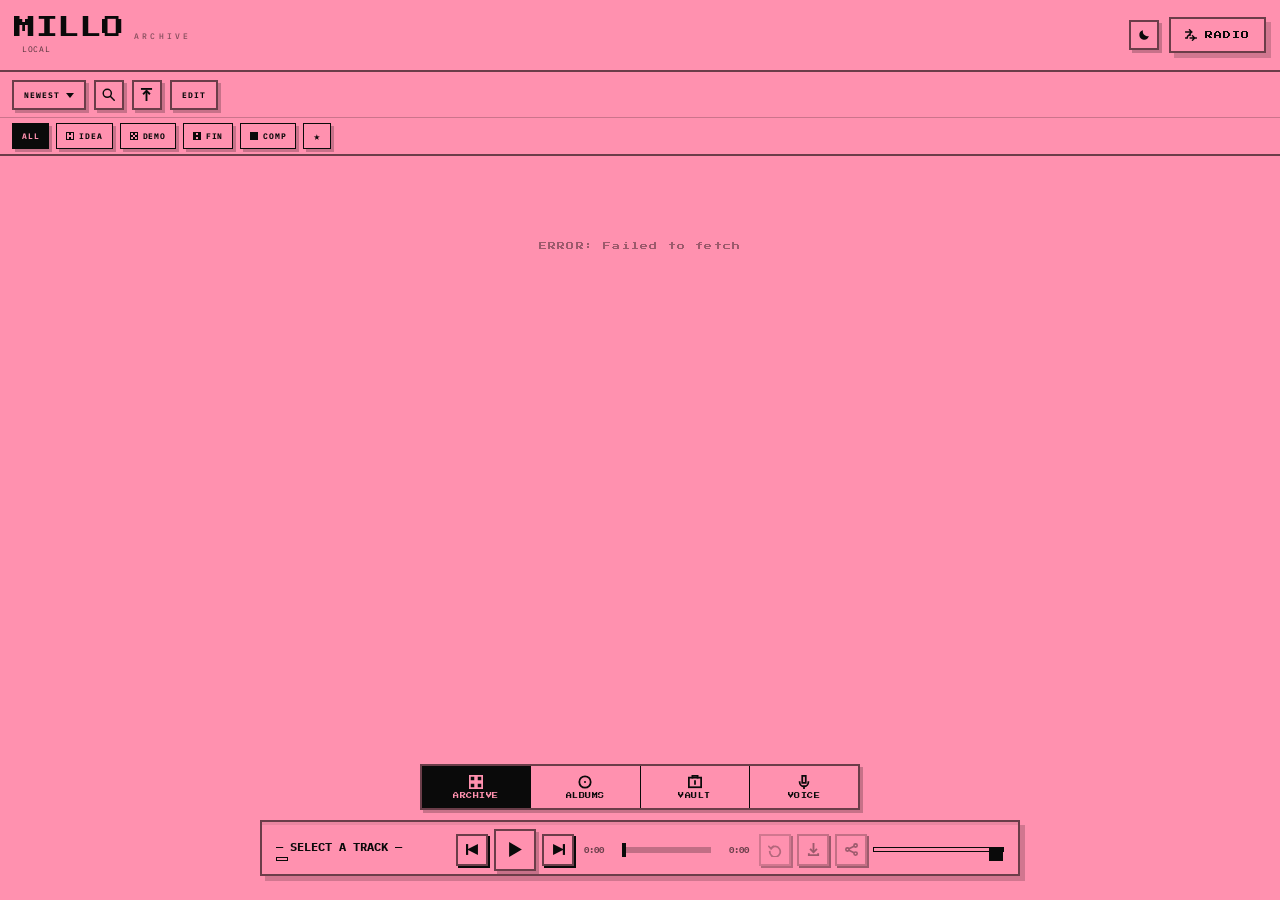
<file: index.html>
<!DOCTYPE html>
<html lang="en">
<head>
  <meta charset="UTF-8" />
  <meta name="viewport" content="width=device-width, initial-scale=1.0, maximum-scale=1.0, viewport-fit=cover" />
  <title>MILLO — ARCHIVE</title>

  <link rel="icon" href="favicon.png">
  <link rel="apple-touch-icon" href="apple-touch-icon.png">

  <meta property="og:title" content="MILLO — ARCHIVE" />
  <meta property="og:description" content="Personal music archive. Demos, ideas, finished tracks." />
  <meta property="og:image" content="og-image.jpg" />
  <meta property="og:type" content="website" />
  <meta name="twitter:card" content="summary_large_image" />

  <link rel="preconnect" href="https://fonts.googleapis.com" />
  <link rel="preconnect" href="https://fonts.gstatic.com" crossorigin />
  <link href="https://fonts.googleapis.com/css2?family=Press+Start+2P&family=IBM+Plex+Mono:wght@400;500;700&display=swap" rel="stylesheet" />
  <link rel="stylesheet" href="css/base.css" />
  <link rel="stylesheet" href="css/player.css" />
  <link rel="stylesheet" href="css/screens.css" />
</head>
<body data-screen="archive">
  <script>
    /* Apply saved theme before paint to avoid a flash.
       Default = light (pink). Falls back to OS preference on first visit. */
    (function(){
      try {
        var t = localStorage.getItem('millo-theme');
        if (!t) t = (window.matchMedia && window.matchMedia('(prefers-color-scheme: dark)').matches) ? 'dark' : 'light';
        if (t === 'dark') document.body.classList.add('dark');
      } catch(e){}
    })();
  </script>

  <!-- CRT overlays (dark mode only) -->
  <div class="crt-scanlines" aria-hidden="true"></div>
  <div class="crt-vignette" aria-hidden="true"></div>

  <header id="site-header">
    <div class="header-inner">
      <div class="header-left">
        <div class="header-title-block">
          <div class="header-title-row">
            <span class="site-title">MILLO</span>
            <span class="site-sub">ARCHIVE</span>
          </div>
          <div class="header-stats-row">
            <div class="header-stats" id="header-stats"></div>
            <span class="sync-indicator" id="sync-indicator"></span>
          </div>
        </div>
      </div>
      <div class="header-right">
        <button class="theme-toggle" id="theme-toggle-btn" aria-label="Toggle dark mode" title="Toggle dark mode">
          <svg class="ico-light" width="14" height="14" viewBox="0 0 16 16" fill="none" aria-hidden="true"><path d="M13.5 9.2A5.5 5.5 0 0 1 6.8 2.5 5.5 5.5 0 1 0 13.5 9.2Z" fill="currentColor"/></svg>
          <svg class="ico-dark" width="15" height="15" viewBox="0 0 16 16" fill="none" aria-hidden="true"><circle cx="8" cy="8" r="3.2" fill="currentColor"/><g stroke="currentColor" stroke-width="1.6" stroke-linecap="square"><line x1="8" y1="0.5" x2="8" y2="2.5"/><line x1="8" y1="13.5" x2="8" y2="15.5"/><line x1="0.5" y1="8" x2="2.5" y2="8"/><line x1="13.5" y1="8" x2="15.5" y2="8"/><line x1="2.5" y1="2.5" x2="3.9" y2="3.9"/><line x1="12.1" y1="12.1" x2="13.5" y2="13.5"/><line x1="13.5" y1="2.5" x2="12.1" y2="3.9"/><line x1="3.9" y1="12.1" x2="2.5" y2="13.5"/></g></svg>
        </button>
        <button class="shuffle-radio-btn" id="shuffle-radio-btn">
          <svg width="12" height="12" viewBox="0 0 16 16" fill="none"><path d="M1 4h8M6 1l3 3-3 3M15 12H7M10 9l3 3-3 3M1 12h2a4 4 0 0 1 4-4" stroke="currentColor" stroke-width="1.8" stroke-linecap="square" stroke-linejoin="miter"/></svg>
          RADIO
        </button>
      </div>
    </div>
  </header>

  <!-- Controls (ARCHIVE tab only) -->
  <nav id="controls-bar">
    <div id="controls-left">
      <div class="dropdown" id="sort-dropdown">
        <button class="dropdown-btn" id="sort-btn-toggle">
          <span id="sort-label">NEWEST</span>
          <svg width="8" height="8" viewBox="0 0 8 8"><polygon points="0,2 8,2 4,7" fill="currentColor"/></svg>
        </button>
        <div class="dropdown-menu" id="sort-menu">
          <button class="dropdown-item active" data-sort="newest">NEWEST</button>
          <button class="dropdown-item" data-sort="oldest">OLDEST</button>
        </div>
      </div>
      <button class="icon-btn" id="search-btn" aria-label="Search">
        <svg width="13" height="13" viewBox="0 0 16 16" fill="none">
          <circle cx="6.5" cy="6.5" r="5" stroke="currentColor" stroke-width="1.8"/>
          <line x1="10.5" y1="10.5" x2="15" y2="15" stroke="currentColor" stroke-width="1.8" stroke-linecap="square"/>
        </svg>
      </button>
      <button class="icon-btn" id="upload-btn" aria-label="Upload" title="Upload (U)">
        <svg width="13" height="13" viewBox="0 0 14 14" fill="none"><line x1="7" y1="13" x2="7" y2="4" stroke="currentColor" stroke-width="2" stroke-linecap="square"/><polyline points="4,6 7,3 10,6" stroke="currentColor" stroke-width="2" stroke-linecap="square"/><line x1="2" y1="1" x2="12" y2="1" stroke="currentColor" stroke-width="2" stroke-linecap="square"/></svg>
      </button>
      <button class="edit-mode-btn" id="edit-mode-btn">EDIT</button>
    </div>
  </nav>

  <!-- Stage chips — one tap, dither swatch = stage texture (§4) -->
  <div id="stage-chips-bar">
    <button class="stage-chip active" data-filter="all">ALL</button>
    <button class="stage-chip" data-filter="idea"><span class="dither-swatch dither-25"></span>IDEA</button>
    <button class="stage-chip" data-filter="demo"><span class="dither-swatch dither-50"></span>DEMO</button>
    <button class="stage-chip" data-filter="finished"><span class="dither-swatch dither-75"></span>FIN</button>
    <button class="stage-chip" data-filter="complete"><span class="dither-swatch dither-100"></span>COMP</button>
    <button class="stage-chip stage-chip-star" data-filter="starred">★</button>
  </div>

  <div id="search-bar" style="display:none">
    <input type="search" id="search-input" placeholder="SEARCH TRACKS..." autocomplete="off" spellcheck="false" />
    <button class="search-clear" id="search-clear" aria-label="Clear">✕</button>
  </div>

  <div id="mass-edit-bar" style="display:none">
    <span class="mass-edit-count" id="mass-edit-count">0 SELECTED</span>
    <div class="mass-edit-tags">
      <span class="mass-edit-label">SET TAG:</span>
      <button class="mass-tag-btn" data-stage="idea">IDEA</button>
      <button class="mass-tag-btn" data-stage="demo">DEMO</button>
      <button class="mass-tag-btn" data-stage="finished">FIN</button>
      <button class="mass-tag-btn" data-stage="complete">COMP</button>
    </div>
    <div class="mass-edit-tags">
      <span class="mass-edit-label">ADD TO:</span>
      <div class="dropdown" id="mass-list-dropdown">
        <button class="mass-list-btn" id="mass-list-btn">+ ALBUM
          <svg width="7" height="7" viewBox="0 0 8 8"><polygon points="0,2 8,2 4,7" fill="currentColor"/></svg>
        </button>
        <div class="dropdown-menu" id="mass-list-menu"></div>
      </div>
    </div>
    <button class="mass-edit-done" id="mass-edit-done">DONE</button>
  </div>

  <main id="main-content">

    <!-- ══ ARCHIVE ══ -->
    <section id="screen-archive" class="screen active">
      <section id="whats-new" style="display:none">
        <div class="section-label">WHAT'S NEW</div>
        <div id="new-tracks-row"></div>
      </section>
      <div id="loading-state"><span class="loading-text">LOADING...</span></div>
      <div id="empty-state" style="display:none"><span class="loading-text">NO TRACKS FOUND</span></div>
      <div id="tracks-grid"></div>
    </section>

    <!-- ══ ALBUMS ══ -->
    <section id="screen-albums" class="screen">
      <div id="albums-index">
        <div class="screen-header-row">
          <span class="screen-title">ALBUMS</span>
          <button class="overlay-action-btn" id="new-playlist-btn">+ NEW</button>
        </div>
        <div id="playlists-body"></div>
      </div>

      <div id="albums-detail" style="display:none">
        <div class="screen-header-row">
          <button class="overlay-back-btn" id="playlist-detail-back-btn">
            <svg width="10" height="10" viewBox="0 0 12 12" fill="none"><polyline points="8,1 3,6 8,11" stroke="currentColor" stroke-width="2" stroke-linecap="square"/></svg>
            ALBUMS
          </button>
          <span class="screen-title">WORKBENCH</span>
        </div>

        <div class="pl-two-column">
          <div class="pl-col-left">
            <div class="pl-col-left-inner">
              <canvas id="pl-detail-canvas" class="pl-detail-art" width="180" height="180"></canvas>
              <div class="pl-detail-title" id="playlist-detail-title"></div>
              <div class="pl-stats-bar" id="playlist-stats-bar" style="display:none">
                <span class="pl-stats-count" id="playlist-stats-count"></span>
                <span class="pl-stats-sep">·</span>
                <span class="pl-stats-dur" id="playlist-stats-dur"></span>
              </div>
              <div id="playlist-readiness"></div>
              <div class="album-target-row" id="album-target-row">
                <label class="album-target-label">TARGET
                  <input type="number" min="1" max="99" id="album-target-input" class="album-target-input" placeholder="--" />
                </label>
                <label class="album-target-label">RUNTIME
                  <input type="text" id="album-target-runtime" class="album-target-input album-target-runtime" placeholder="35:00" />
                </label>
              </div>
              <button class="pl-play-all-btn" id="playlist-play-all-btn">
                <svg width="11" height="11" viewBox="0 0 16 16"><polygon points="2,1 2,15 14,8" fill="currentColor"/></svg>
                PLAY ALL
              </button>
            </div>
          </div>
          <div class="pl-col-right" id="playlist-detail-body"></div>
        </div>
      </div>
    </section>

    <!-- ══ VAULT ══ -->
    <section id="screen-vault" class="screen">
      <div id="vault-body"></div>
    </section>

    <!-- ══ VOICE ══ -->
    <section id="screen-voice" class="screen">
      <div id="voice-list" class="visible"></div>
    </section>

  </main>

  <!-- ══ BOTTOM TAB BAR (§4) ══ -->
  <nav id="tabbar">
    <button class="tabbar-btn active" data-screen="archive">
      <svg width="14" height="14" viewBox="0 0 16 16" fill="none"><rect x="1" y="1" width="6" height="6" stroke="currentColor" stroke-width="2"/><rect x="9" y="1" width="6" height="6" stroke="currentColor" stroke-width="2"/><rect x="1" y="9" width="6" height="6" stroke="currentColor" stroke-width="2"/><rect x="9" y="9" width="6" height="6" stroke="currentColor" stroke-width="2"/></svg>
      <span>ARCHIVE</span>
    </button>
    <button class="tabbar-btn" data-screen="albums">
      <svg width="14" height="14" viewBox="0 0 16 16" fill="none"><circle cx="8" cy="8" r="6.5" stroke="currentColor" stroke-width="2"/><rect x="7" y="7" width="2" height="2" fill="currentColor"/></svg>
      <span>ALBUMS</span>
    </button>
    <button class="tabbar-btn" data-screen="vault">
      <svg width="14" height="14" viewBox="0 0 16 16" fill="none"><rect x="1" y="3" width="14" height="11" stroke="currentColor" stroke-width="2"/><polyline points="5,3 5,1 11,1 11,3" stroke="currentColor" stroke-width="2" stroke-linecap="square"/><line x1="8" y1="7" x2="8" y2="10" stroke="currentColor" stroke-width="2" stroke-linecap="square"/></svg>
      <span>VAULT</span>
    </button>
    <button class="tabbar-btn" data-screen="voice">
      <svg width="14" height="14" viewBox="0 0 16 16" fill="none"><rect x="6" y="1" width="4" height="8" stroke="currentColor" stroke-width="2"/><path d="M3 8a5 5 0 0 0 10 0" stroke="currentColor" stroke-width="2" stroke-linecap="square"/><line x1="8" y1="13" x2="8" y2="15" stroke="currentColor" stroke-width="2" stroke-linecap="square"/></svg>
      <span>VOICE</span>
    </button>
  </nav>

  <!-- ══ PLAYER BACKDROP ══ -->
  <div id="player-backdrop" class="player-backdrop"></div>

  <!-- ══ UNIVERSAL FLOATING PLAYER ══ -->
  <div id="player-bar">

    <!-- HANDLE -->
    <div class="player-handle-row hide-on-desktop">
      <button class="player-handle-btn" id="player-toggle-btn" aria-label="Toggle player">
        <div class="player-handle-notch"></div>
      </button>
      <button class="player-close-btn" id="player-close-btn" aria-label="Close player">✕</button>
    </div>

    <!-- MINI STRIP -->
    <div class="player-mini" id="player-expand-btn">
      <div class="player-mini-prog hide-on-desktop">
        <div class="player-mini-prog-fill" id="player-mini-fill"></div>
      </div>
      <div class="player-mini-row">

        <div class="player-mini-info">
          <canvas id="mini-art-canvas" class="mini-art-canvas" width="64" height="64"></canvas>
          <div class="player-mini-text-block">
            <span class="player-title" id="player-title">— SELECT A TRACK —</span>
            <span class="player-stage" id="player-stage"></span>
          </div>
        </div>

        <div class="desktop-scrub-zone hide-on-mobile desktop-flex">
          <div class="desktop-scrub-controls">
            <button class="mini-ctrl" id="mini-btn-prev2" aria-label="Previous">
              <svg width="13" height="13" viewBox="0 0 12 12"><polygon points="11,1 11,11 1,6" fill="currentColor"/><rect x="0" y="1" width="2" height="10" fill="currentColor"/></svg>
            </button>
            <button class="mini-ctrl mini-play" id="mini-btn-play2" aria-label="Play">
              <svg class="mini-icon-play2" width="17" height="17" viewBox="0 0 16 16"><polygon points="2,1 2,15 14,8" fill="currentColor"/></svg>
              <svg class="mini-icon-pause2" width="17" height="17" viewBox="0 0 16 16" style="display:none"><rect x="1" y="1" width="5" height="14" fill="currentColor"/><rect x="10" y="1" width="5" height="14" fill="currentColor"/></svg>
            </button>
            <button class="mini-ctrl" id="mini-btn-next2" aria-label="Next">
              <svg width="13" height="13" viewBox="0 0 12 12"><polygon points="1,1 1,11 11,6" fill="currentColor"/><rect x="10" y="1" width="2" height="10" fill="currentColor"/></svg>
            </button>
          </div>
          <div class="desktop-scrub-track-wrap">
            <span class="desktop-time" id="desktop-time-cur">0:00</span>
            <canvas id="desktop-wave-canvas" class="wave-canvas wave-canvas-desktop"></canvas>
            <span class="desktop-time right" id="desktop-time-dur">0:00</span>
          </div>
        </div>

        <div class="player-mini-controls">
          <button class="mini-ctrl pctrl-loop hide-on-mobile desktop-flex" id="mini-btn-loop" aria-label="Loop" title="Loop">
            <svg width="14" height="14" viewBox="0 0 16 16" fill="none"><path d="M2 10a6 6 0 1 0 1.5-4" stroke="currentColor" stroke-width="2" stroke-linecap="square"/><polyline points="1,4 3.5,6.5 6,4" stroke="currentColor" stroke-width="2" stroke-linecap="square"/></svg>
          </button>
          <a class="mini-ctrl pctrl-download hide-on-mobile desktop-flex" id="mini-btn-download" aria-label="Download" title="Download">
            <svg width="13" height="13" viewBox="0 0 14 14" fill="none"><line x1="7" y1="1" x2="7" y2="9" stroke="currentColor" stroke-width="2" stroke-linecap="square"/><polyline points="4,7 7,10 10,7" stroke="currentColor" stroke-width="2" stroke-linecap="square"/><polyline points="2,12 2,13 12,13 12,12" stroke="currentColor" stroke-width="2" stroke-linecap="square"/></svg>
          </a>
          <button class="mini-ctrl pctrl-share hide-on-mobile desktop-flex" id="mini-btn-share" aria-label="Share" title="Share">
            <svg width="13" height="13" viewBox="0 0 16 16" fill="none"><circle cx="13" cy="3" r="2" stroke="currentColor" stroke-width="2"/><circle cx="3" cy="8" r="2" stroke="currentColor" stroke-width="2"/><circle cx="13" cy="13" r="2" stroke="currentColor" stroke-width="2"/><line x1="5" y1="9" x2="11" y2="12" stroke="currentColor" stroke-width="2"/><line x1="11" y1="4" x2="5" y2="7" stroke="currentColor" stroke-width="2"/></svg>
          </button>
          <input type="range" id="mini-vol-slider" class="vol-slider hide-on-mobile desktop-block" min="0" max="1" step="0.05" value="1" title="Volume">

          <button class="mini-ctrl show-on-mobile" id="mini-btn-prev" aria-label="Previous">
            <svg width="14" height="14" viewBox="0 0 12 12"><polygon points="11,1 11,11 1,6" fill="currentColor"/><rect x="0" y="1" width="2" height="10" fill="currentColor"/></svg>
          </button>
          <button class="mini-ctrl mini-play show-on-mobile" id="mini-btn-play" aria-label="Play">
            <svg id="mini-icon-play" width="18" height="18" viewBox="0 0 16 16"><polygon points="2,1 2,15 14,8" fill="currentColor"/></svg>
            <svg id="mini-icon-pause" width="18" height="18" viewBox="0 0 16 16" style="display:none"><rect x="1" y="1" width="5" height="14" fill="currentColor"/><rect x="10" y="1" width="5" height="14" fill="currentColor"/></svg>
          </button>
          <button class="mini-ctrl show-on-mobile" id="mini-btn-next" aria-label="Next">
            <svg width="14" height="14" viewBox="0 0 12 12"><polygon points="1,1 1,11 11,6" fill="currentColor"/><rect x="10" y="1" width="2" height="10" fill="currentColor"/></svg>
          </button>
        </div>
      </div>
    </div>

    <!-- EXPANDED CONTENT -->
    <div class="player-full" id="player-full">
      <div class="player-desktop-close-row">
        <span class="player-desktop-panel-label">NOW PLAYING</span>
        <button class="player-close-btn player-desktop-close-x" id="player-close-btn2" aria-label="Close">✕</button>
      </div>

      <!-- Art + Track info -->
      <div class="player-top-row">
        <canvas id="player-art-canvas" class="player-art-canvas" width="64" height="64"></canvas>
        <div class="player-track-info">
          <div class="player-track-title-row">
            <span class="player-title-lg" id="player-title-lg">SELECT A TRACK</span>
            <button class="player-fav-btn" id="player-fav-btn" aria-label="Favourite">★</button>
            <button class="player-share-btn" id="player-share-btn" aria-label="Share" style="display:none">
              <svg width="14" height="14" viewBox="0 0 16 16" fill="none"><circle cx="13" cy="3" r="2" stroke="currentColor" stroke-width="1.8"/><circle cx="3" cy="8" r="2" stroke="currentColor" stroke-width="1.8"/><circle cx="13" cy="13" r="2" stroke="currentColor" stroke-width="1.8"/><line x1="5" y1="9" x2="11" y2="12" stroke="currentColor" stroke-width="1.8"/><line x1="11" y1="4" x2="5" y2="7" stroke="currentColor" stroke-width="1.8"/></svg>
            </button>
          </div>
          <div class="player-track-meta">
            <span class="player-stage-lg" id="player-stage-lg"></span>
            <span class="player-filename-lg" id="player-filename-lg"></span>
          </div>
          <div class="player-playlist-row" id="player-playlist-row" style="display:none">
            <svg width="9" height="9" viewBox="0 0 16 14" fill="none"><line x1="0" y1="1" x2="10" y2="1" stroke="currentColor" stroke-width="2" stroke-linecap="square"/><line x1="0" y1="5" x2="10" y2="5" stroke="currentColor" stroke-width="2" stroke-linecap="square"/><line x1="0" y1="9" x2="7" y2="9" stroke="currentColor" stroke-width="2" stroke-linecap="square"/><polygon points="12,4 16,6.5 12,9" fill="currentColor"/></svg>
            <span id="player-playlist-name"></span>
          </div>
        </div>
      </div>

      <!-- Pixel waveform scrubber (§5.1) -->
      <div class="player-scrub-section">
        <div class="wave-wrap">
          <div class="wave-flags" id="wave-flags"></div>
          <canvas id="wave-canvas" class="wave-canvas"></canvas>
        </div>
        <div class="player-time-row">
          <span class="player-time" id="player-time">0:00</span>
          <span class="player-dur" id="player-dur">0:00</span>
        </div>
      </div>

      <!-- Main controls -->
      <div class="player-controls-main">
        <button class="pctrl-btn pctrl-loop" id="btn-loop" aria-label="Loop">
          <svg width="16" height="16" viewBox="0 0 16 16" fill="none"><path d="M2 10a6 6 0 1 0 1.5-4" stroke="currentColor" stroke-width="1.8" stroke-linecap="square"/><polyline points="1,4 3.5,6.5 6,4" stroke="currentColor" stroke-width="1.8" stroke-linecap="square" stroke-linejoin="miter"/></svg>
        </button>
        <button class="pctrl-btn pctrl-skip" id="btn-prev" aria-label="Previous">
          <svg width="20" height="20" viewBox="0 0 12 12"><polygon points="11,1 11,11 1,6" fill="currentColor"/><rect x="0" y="1" width="2" height="10" fill="currentColor"/></svg>
        </button>
        <button class="pctrl-btn pctrl-play" id="btn-play" aria-label="Play/Pause">
          <svg id="icon-play" width="28" height="28" viewBox="0 0 16 16"><polygon points="2,1 2,15 14,8" fill="currentColor"/></svg>
          <svg id="icon-pause" width="28" height="28" viewBox="0 0 16 16" style="display:none"><rect x="1" y="1" width="5" height="14" fill="currentColor"/><rect x="10" y="1" width="5" height="14" fill="currentColor"/></svg>
        </button>
        <button class="pctrl-btn pctrl-skip" id="btn-next" aria-label="Next">
          <svg width="20" height="20" viewBox="0 0 12 12"><polygon points="1,1 1,11 11,6" fill="currentColor"/><rect x="10" y="1" width="2" height="10" fill="currentColor"/></svg>
        </button>
        <a class="pctrl-btn pctrl-download" id="download-btn" aria-label="Download" style="display:none">
          <svg width="16" height="16" viewBox="0 0 16 16" fill="none"><line x1="8" y1="1" x2="8" y2="11" stroke="currentColor" stroke-width="1.8" stroke-linecap="square"/><polyline points="4,8 8,12 12,8" stroke="currentColor" stroke-width="1.8" stroke-linecap="square" stroke-linejoin="miter"/><line x1="2" y1="15" x2="14" y2="15" stroke="currentColor" stroke-width="1.8" stroke-linecap="square"/></svg>
        </a>
      </div>

      <!-- A/B compare switch (§5.3) — appears when both slots armed -->
      <div class="ab-switch-wrap" id="ab-switch-wrap" style="display:none">
        <span class="ab-side-label">A</span>
        <button class="ab-toggle" id="ab-switch" aria-label="Flip A/B">
          <span class="ab-thumb"></span>
        </button>
        <span class="ab-side-label">B</span>
        <span class="ab-hint">X = FLIP</span>
      </div>

      <!-- Tag editor + Album editor + UTIL disclosure (§5.4) -->
      <div class="player-utilities">
        <div class="player-tag-row" id="player-tag-row">
          <span class="util-label">TAG</span>
          <button class="tag-edit-btn" data-stage="idea"><span class="dither-swatch dither-25"></span>IDEA</button>
          <button class="tag-edit-btn" data-stage="demo"><span class="dither-swatch dither-50"></span>DEMO</button>
          <button class="tag-edit-btn" data-stage="finished"><span class="dither-swatch dither-75"></span>FINISHED</button>
          <button class="tag-edit-btn" data-stage="complete"><span class="dither-swatch dither-100"></span>COMPLETE</button>
        </div>
        <div class="player-playlist-add-row" id="player-playlist-add-row">
          <span class="util-label">ALBUM</span>
          <div class="player-list-chips" id="player-list-chips"></div>
        </div>
        <button class="util-disclosure" id="util-toggle">UTIL ▸</button>
        <div id="util-body" style="display:none">
          <div class="player-vol-row">
            <span class="util-label">VOL</span>
            <button class="vol-btn" id="vol-down">−</button>
            <input type="range" id="player-volume" class="vol-slider" min="0" max="1" step="0.05" value="1">
            <button class="vol-btn" id="vol-up">+</button>
            <span class="vol-pct" id="vol-pct">100%</span>
          </div>
          <div class="player-speed-row" id="player-speed-row">
            <span class="util-label">SPEED</span>
            <button class="speed-btn" data-speed="0.5">0.5×</button>
            <button class="speed-btn" data-speed="0.75">0.75×</button>
            <button class="speed-btn active" data-speed="1">1×</button>
            <button class="speed-btn" data-speed="1.25">1.25×</button>
            <button class="speed-btn" data-speed="1.5">1.5×</button>
            <button class="speed-btn" data-speed="2">2×</button>
          </div>
        </div>
      </div>

      <!-- Notes (terminal log) + Versions + Queue -->
      <div class="player-bottom-section">
        <div class="player-tabs" id="player-tabs">
          <button class="ptab active" data-tab="notes">NOTES</button>
          <button class="ptab" data-tab="lyrics" id="tab-btn-lyrics">LYRICS</button>
          <button class="ptab" data-tab="versions" id="tab-btn-versions" style="display:none">VERSIONS</button>
          <button class="ptab" data-tab="queue" id="tab-btn-queue">QUEUE</button>
        </div>
        <div class="ptab-panel active" id="tab-notes" data-label="NOTES">
          <textarea id="player-note" class="player-note" placeholder="No note yet. Tap to add one..." disabled></textarea>
          <div class="note-footer">
            <span class="note-status" id="note-status"></span>
          </div>
          <div class="note-log" id="note-log"></div>
          <div class="note-input-row" id="note-input-row">
            <button class="note-add-btn" id="note-add-btn">+ NOTE @ <span id="note-add-time">0:00</span></button>
            <div class="note-input-wrap">
              <input type="text" id="note-input" class="note-input" placeholder=" " autocomplete="off" spellcheck="false" maxlength="200" />
              <span class="note-cursor" aria-hidden="true"></span>
            </div>
          </div>
        </div>
        <div class="ptab-panel" id="tab-lyrics" data-label="LYRICS">
          <textarea id="player-lyrics" class="player-lyrics" placeholder="No lyrics yet. Tap to write..." spellcheck="false" disabled></textarea>
          <div class="note-footer">
            <span class="note-status" id="lyrics-status"></span>
            <span class="lyrics-scope-hint">SONG-WIDE · ALL VERSIONS</span>
          </div>
        </div>
        <div class="ptab-panel" id="tab-versions" data-label="VERSIONS">
          <div class="player-versions-list" id="player-versions"></div>
          <div class="no-versions-msg" id="no-versions-msg" style="display:none">No other versions.</div>
        </div>
        <div class="ptab-panel" id="tab-queue" data-label="QUEUE">
          <div class="player-queue-list" id="player-queue-list"></div>
        </div>
      </div>
    </div>
  </div>

  <!-- ══ SONG PAGE OVERLAY (leaf node) ══ -->
  <div id="song-page" class="overlay-page" style="display:none">
    <div class="overlay-header">
      <button class="overlay-back-btn" id="song-back-btn">
        <svg width="10" height="10" viewBox="0 0 12 12" fill="none"><polyline points="8,1 3,6 8,11" stroke="currentColor" stroke-width="2" stroke-linecap="square"/></svg>
        BACK
      </button>
      <span class="overlay-page-title" id="song-page-title"></span>
      <button class="overlay-share-btn" id="song-share-btn">
        <svg width="13" height="13" viewBox="0 0 16 16" fill="none"><circle cx="13" cy="3" r="2" stroke="currentColor" stroke-width="1.8"/><circle cx="3" cy="8" r="2" stroke="currentColor" stroke-width="1.8"/><circle cx="13" cy="13" r="2" stroke="currentColor" stroke-width="1.8"/><line x1="5" y1="9" x2="11" y2="12" stroke="currentColor" stroke-width="1.8"/><line x1="11" y1="4" x2="5" y2="7" stroke="currentColor" stroke-width="1.8"/></svg>
        SHARE
      </button>
    </div>
    <div class="overlay-body" id="song-page-body"></div>
  </div>

  <!-- ══ DROP OVERLAY (§6.2) ══ -->
  <div id="drop-overlay" style="display:none">
    <div class="drop-inner">
      <div class="drop-title">DROP TO ARCHIVE</div>
      <div class="drop-tip">TIP: name-d-v2.mp3 → DEMO V2</div>
    </div>
  </div>

  <!-- ══ UPLOAD QUEUE ══ -->
  <div id="upload-queue" style="display:none">
    <div class="upload-queue-title">UPLOADING</div>
    <div id="upload-queue-list"></div>
  </div>

  <!-- ══ KEYBOARD MAP (§7) ══ -->
  <div id="help-overlay" style="display:none">
    <div class="help-panel">
      <div class="help-header">
        <span class="help-title">KEYBOARD</span>
        <button class="player-close-btn help-close" id="help-close" style="opacity:.5;pointer-events:all;position:static;padding:4px 8px">✕</button>
      </div>
      <div class="help-cols">
        <div class="help-col">
          <div class="help-line"><b>SPACE</b> PLAY / PAUSE</div>
          <div class="help-line"><b>← →</b> PREV / NEXT</div>
          <div class="help-line"><b>, .</b> SEEK ±5S</div>
          <div class="help-line"><b>↑ ↓</b> VOLUME</div>
          <div class="help-line"><b>[ ]</b> SPEED</div>
          <div class="help-line"><b>L</b> LOOP</div>
          <div class="help-line"><b>X</b> A/B FLIP</div>
        </div>
        <div class="help-col">
          <div class="help-line"><b>/</b> SEARCH</div>
          <div class="help-line"><b>N</b> NOTE @ PLAYHEAD</div>
          <div class="help-line"><b>U</b> UPLOAD</div>
          <div class="help-line"><b>1</b> ARCHIVE</div>
          <div class="help-line"><b>2</b> ALBUMS</div>
          <div class="help-line"><b>3</b> VAULT</div>
          <div class="help-line"><b>4</b> VOICE</div>
          <div class="help-line"><b>ESC</b> BACK</div>
        </div>
      </div>
    </div>
  </div>

  <!-- ══ VOICE → SONG PICKER (§6.5) ══ -->
  <div id="voice-picker" style="display:none">
    <div class="voice-picker-panel">
      <div class="help-header">
        <span class="help-title">LINK TO SONG</span>
        <button class="player-close-btn help-close" id="voice-picker-close" style="opacity:.5;pointer-events:all;position:static;padding:4px 8px">✕</button>
      </div>
      <input type="search" id="voice-picker-input" class="voice-picker-search" placeholder="SEARCH SONGS..." autocomplete="off" spellcheck="false" />
      <div id="voice-picker-list"></div>
    </div>
  </div>

  <input type="file" id="upload-file-input" accept=".mp3,.wav,.flac,.m4a,.aac,.ogg,audio/*" multiple style="display:none" />

  <audio id="audio-player" preload="none"></audio>
  <script type="module" src="js/main.js"></script>
</body>
</html>
</file>
<file: css/base.css>
/* ============================================
   MILLO ARCHIVE v11 — css/base.css
   Tokens, dither primitives, header, controls,
   stage chips, tab bar, global overlays.
============================================ */

:root {
  /* ── THEME TOKENS ─────────────────────────────────────
     Two-token semantic system from the brutalist build:
       --pink  = surface / background
       --black = "ink" → text, borders, fills
     --ink-rgb drives every translucent accent, so the whole
     UI re-themes by swapping a handful of variables (body.dark).

     DEFAULT = LIGHT: hot-pink surface, black ink (millo brand). */
  --ink-rgb: 0,0,0;            /* drives all rgba() accents */
  --bg: #FF91AF;
  --bg-soft: #ff9ec0;          /* lifted panels (cards, player, menus) */
  --pink: #FF91AF;             /* surface token (legacy name) */
  --black: #0a0a0a;            /* ink token (legacy name) */
  --ink: #0a0a0a;
  --ink-hi: #000000;
  --ink-dim: rgba(var(--ink-rgb),0.58);
  --ink-faint: rgba(var(--ink-rgb),0.20);
  --glow: none;
  --glow-strong: none;

  --header-h: 68px;
  --controls-h: 44px;
  --chips-h: 38px;
  --search-h: 0px;
  --mass-edit-h: 0px;
  --safe-bottom: env(safe-area-inset-bottom, 0px);
  --mini-h: 80px;
  --tabbar-h: 46px;
  --border: 2px solid var(--ink-dim);
  --shadow: 3px 3px 0px rgba(var(--ink-rgb),0.22);
  --shadow-lg: 5px 5px 0px rgba(var(--ink-rgb),0.18);
}

/* ── DARK MODE — exact linktree terminal palette ───────────
   Glowing pink ink on near-black, CRT overlays enabled. */
body.dark {
  --ink-rgb: 255,145,175;
  --bg: #070409;
  --bg-soft: #0d0810;
  --pink: #070409;
  --black: #FF91AF;
  --ink: #FF91AF;
  --ink-hi: #FFC1D4;
  --ink-dim: rgba(var(--ink-rgb),0.55);
  --ink-faint: rgba(var(--ink-rgb),0.22);
  --glow: 0 0 4px rgba(var(--ink-rgb),0.45);
  --glow-strong: 0 0 8px rgba(var(--ink-rgb),0.55);
}

/* Smooth the swap */
html, body { transition: background-color .25s ease, color .25s ease; }

/* ── DITHER FILLS — stage-as-texture (§2.2) ─────────────────
   idea 25% · demo 50% · finished 75% · complete solid.
   Built from currentColor so they read correctly in both themes
   AND inside inverted (ink-background) elements. */
.dither-25  { background-image: repeating-conic-gradient(currentColor 0 25%, transparent 0 100%); background-size: 4px 4px; }
.dither-50  { background-image: repeating-conic-gradient(currentColor 0 25%, transparent 0 50%);  background-size: 4px 4px; }
.dither-75  { background-image: repeating-conic-gradient(transparent 0 25%, currentColor 0 100%); background-size: 4px 4px; }
.dither-100 { background-color: currentColor; }

/* small square swatch worn by chips / pills */
.dither-swatch {
  display: inline-block; width: 8px; height: 8px; flex-shrink: 0;
  border: 1px solid currentColor; margin-right: 5px; vertical-align: -1px;
}

/* ── CRT OVERLAYS (dark mode only) ───────────────────────── */
.crt-scanlines, .crt-vignette {
  position: fixed; inset: 0; pointer-events: none; opacity: 0;
  transition: opacity .3s ease;
}
.crt-scanlines { z-index: 9000;
  background: repeating-linear-gradient(0deg,
    rgba(0,0,0,0) 0 2px, rgba(0,0,0,0.26) 2px 3px); }
.crt-vignette { z-index: 9001;
  background: radial-gradient(ellipse 92% 82% at 50% 45%,
    transparent 58%, rgba(0,0,0,0.5) 100%); }
body.dark .crt-scanlines { opacity: 1; }
body.dark .crt-vignette  { opacity: 1; }
@media (prefers-reduced-motion: reduce) {
  .crt-scanlines, html, body { transition: none; }
}

/* ── THEME TOGGLE BUTTON ─────────────────────────────────── */
.theme-toggle {
  display: flex; align-items: center; justify-content: center;
  width: 30px; height: 30px; flex-shrink: 0;
  background: var(--pink); color: var(--black);
  border: var(--border); box-shadow: var(--shadow);
  cursor: pointer; -webkit-tap-highlight-color: transparent;
}
.theme-toggle:active { transform: translate(2px,2px); box-shadow: none; }
.theme-toggle .ico-dark { display: none; }
.theme-toggle .ico-light { display: block; }
body.dark .theme-toggle .ico-dark { display: block; }
body.dark .theme-toggle .ico-light { display: none; }

*, *::before, *::after { box-sizing: border-box; margin: 0; padding: 0; }
html, body {
  height: 100%; background: var(--bg); color: var(--ink);
  font-family: 'IBM Plex Mono', monospace; -webkit-font-smoothing: antialiased;
  overscroll-behavior: none;
  text-shadow: var(--glow);
}

/* ══ VISIBILITY UTILITIES ════════════════════ */
.hide-on-mobile { display: none !important; }
.show-on-mobile { display: flex !important; }

/* Desktop intentionally mirrors mobile — utility classes are NOT flipped,
   so the player renders the identical single-column layout at all widths. */

/* ══ HEADER ══════════════════════════════════ */
#site-header {
  position: fixed; top: 0; left: 0; right: 0; height: var(--header-h);
  background: var(--pink); border-bottom: var(--border); z-index: 200;
}
.header-inner {
  height: 100%; padding: 0 14px;
  display: flex; align-items: center; justify-content: space-between;
}
.header-left { display: flex; align-items: center; }
.header-title-block { display: flex; flex-direction: column; gap: 4px; }
.header-title-row { display: flex; align-items: baseline; gap: 10px; }
.site-title { font-family: 'Press Start 2P', monospace; font-size: 18px; line-height: 1; }
.site-sub { font-size: 8px; font-weight: 500; letter-spacing: 0.4em; text-transform: uppercase; opacity: 0.5; }
.header-stats-row { display: flex; align-items: center; gap: 8px; }
.header-stats { font-size: 8px; letter-spacing: 0.06em; opacity: 0.45; line-height: 1; }
.sync-indicator { font-size: 8px; letter-spacing: 0.08em; opacity: 0.35; line-height: 1; }
.sync-indicator[data-state="OFFLINE"], .sync-indicator[data-state="LOCAL"] { opacity: 0.7; }

/* ══ CONTROLS BAR (archive tab only) ═════════ */
#controls-bar {
  position: fixed; top: var(--header-h); left: 0; right: 0; height: var(--controls-h);
  background: var(--pink); border-bottom: 1px solid var(--ink-faint); z-index: 200;
  display: flex; align-items: center; justify-content: space-between; padding: 0 12px; gap: 8px;
  overflow: visible;
}
#controls-left { display: flex; align-items: center; gap: 8px; }
.header-right { display: flex; align-items: center; gap: 10px; flex-shrink: 0; }

/* ══ STAGE CHIPS BAR (§4) ════════════════════ */
#stage-chips-bar {
  position: fixed; top: calc(var(--header-h) + var(--controls-h)); left: 0; right: 0;
  height: var(--chips-h);
  background: var(--pink); border-bottom: var(--border); z-index: 199;
  display: flex; align-items: center; gap: 7px; padding: 0 12px;
  overflow-x: auto; scrollbar-width: none;
}
#stage-chips-bar::-webkit-scrollbar { display: none; }
.stage-chip {
  font-family: 'IBM Plex Mono', monospace; font-size: 8px; font-weight: 700; letter-spacing: 0.1em;
  background: var(--pink); color: var(--black); border: 1px solid var(--black);
  padding: 4px 9px; cursor: pointer; box-shadow: var(--shadow); min-height: 26px;
  display: inline-flex; align-items: center; white-space: nowrap; flex-shrink: 0;
  -webkit-tap-highlight-color: transparent;
}
.stage-chip:active { transform: translate(2px,2px); box-shadow: none; }
.stage-chip.active { background: var(--black); color: var(--pink); } /* inversion, never opacity */
.stage-chip-star { font-size: 11px; padding: 3px 9px; }

/* non-archive tabs: controls + chips collapse (main slides up) */
body:not([data-screen="archive"]) #controls-bar,
body:not([data-screen="archive"]) #stage-chips-bar,
body:not([data-screen="archive"]) #search-bar,
body:not([data-screen="archive"]) #mass-edit-bar { display: none !important; }
body:not([data-screen="archive"]) { --controls-h: 0px; --chips-h: 0px; --search-h: 0px; --mass-edit-h: 0px; }

/* Icon button */
.icon-btn {
  background: var(--pink); border: var(--border); cursor: pointer; color: var(--black);
  display: flex; align-items: center; justify-content: center;
  width: 30px; height: 30px; box-shadow: var(--shadow);
  -webkit-tap-highlight-color: transparent; flex-shrink: 0;
}
.icon-btn.active { background: var(--black); }
.icon-btn.active svg circle, .icon-btn.active svg line, .icon-btn.active svg polyline { stroke: var(--pink); }
.icon-btn:active { transform: translate(2px,2px); box-shadow: none; }

/* Edit mode button */
.edit-mode-btn {
  font-family: 'IBM Plex Mono', monospace; font-size: 8px; font-weight: 700; letter-spacing: 0.12em;
  background: var(--pink); color: var(--black); border: var(--border);
  padding: 5px 10px; cursor: pointer; box-shadow: var(--shadow); min-height: 30px;
  -webkit-tap-highlight-color: transparent;
}
.edit-mode-btn.active { background: var(--black); color: var(--pink); }
.edit-mode-btn:active { transform: translate(2px,2px); box-shadow: none; }

/* ══ SEARCH BAR ══════════════════════════════ */
#search-bar {
  position: fixed; top: calc(var(--header-h) + var(--controls-h) + var(--chips-h)); left: 0; right: 0; height: 42px;
  background: var(--black); z-index: 198;
  display: flex; align-items: center; padding: 0 12px; gap: 8px;
}
body.search-open { --search-h: 42px; }
#search-input {
  flex: 1; background: none; border: none; outline: none;
  font-family: 'IBM Plex Mono', monospace; font-size: 11px; font-weight: 700;
  letter-spacing: 0.06em; color: var(--pink); caret-color: var(--pink);
}
#search-input::placeholder { color: var(--pink); opacity: 0.35; }
.search-clear { background: none; border: none; color: var(--pink); cursor: pointer; font-size: 12px; opacity: 0.5; padding: 4px; }
.search-clear:hover { opacity: 1; }

/* ══ MASS EDIT BAR ═══════════════════════════ */
#mass-edit-bar {
  position: fixed;
  top: calc(var(--header-h) + var(--controls-h) + var(--chips-h) + var(--search-h));
  left: 0; right: 0; height: 44px;
  background: var(--black); color: var(--pink); border-bottom: var(--border); z-index: 197;
  display: flex; align-items: center; gap: 10px; padding: 0 12px;
  overflow-x: auto; scrollbar-width: none;
}
#mass-edit-bar::-webkit-scrollbar { display: none; }
body.edit-mode { --mass-edit-h: 44px; }
.mass-edit-count { font-family: 'Press Start 2P', monospace; font-size: 7px; letter-spacing: 0.1em; white-space: nowrap; flex-shrink: 0; }
.mass-edit-tags { display: flex; align-items: center; gap: 6px; flex-shrink: 0; }
.mass-edit-label { font-size: 8px; opacity: 0.6; letter-spacing: 0.08em; white-space: nowrap; }
.mass-tag-btn {
  font-family: 'IBM Plex Mono', monospace; font-size: 8px; font-weight: 700; letter-spacing: 0.1em;
  background: var(--pink); color: var(--black); border: 1px solid var(--pink);
  padding: 4px 8px; cursor: pointer; min-height: 28px; -webkit-tap-highlight-color: transparent;
}
.mass-tag-btn:hover { outline: 1px solid var(--pink); }
.mass-list-btn {
  font-family: 'IBM Plex Mono', monospace; font-size: 8px; font-weight: 700; letter-spacing: 0.1em;
  display: inline-flex; align-items: center; gap: 5px;
  background: var(--black); color: var(--pink); border: 1px solid var(--pink);
  padding: 4px 8px; cursor: pointer; min-height: 28px; -webkit-tap-highlight-color: transparent;
}
#mass-list-dropdown .dropdown-menu { top: calc(100% + 4px); left: 0; }
.mass-edit-done {
  font-family: 'Press Start 2P', monospace; font-size: 7px; letter-spacing: 0.1em;
  background: transparent; color: var(--pink); border: 1px solid var(--pink);
  padding: 5px 10px; cursor: pointer; min-height: 28px; margin-left: auto; flex-shrink: 0;
}

/* ══ DROPDOWN ════════════════════════════════ */
.dropdown { position: relative; }
.dropdown-btn {
  font-family: 'IBM Plex Mono', monospace; font-size: 8px; font-weight: 700; letter-spacing: 0.12em;
  background: var(--pink); color: var(--black); border: var(--border);
  padding: 5px 10px; cursor: pointer; box-shadow: var(--shadow);
  display: flex; align-items: center; gap: 6px; min-height: 30px; white-space: nowrap;
  -webkit-tap-highlight-color: transparent;
}
.dropdown-btn.active { background: var(--black); color: var(--pink); }
.dropdown-btn.active svg polygon { fill: var(--pink); }
.dropdown-btn:active { transform: translate(2px,2px); box-shadow: none; }
.dropdown-menu {
  display: none; position: absolute; top: calc(100% + 4px); left: 0;
  background: var(--pink); border: var(--border); box-shadow: var(--shadow-lg); z-index: 1000; min-width: 140px;
}
.dropdown-menu.open { display: block; }
.dropdown-item {
  font-family: 'IBM Plex Mono', monospace; font-size: 8px; font-weight: 700;
  letter-spacing: 0.12em; background: var(--pink); color: var(--black);
  border: none; border-bottom: var(--border); padding: 10px 12px; cursor: pointer;
  display: flex; align-items: center; justify-content: space-between; width: 100%; text-align: left;
  -webkit-tap-highlight-color: transparent;
}
.dropdown-item:last-child { border-bottom: none; }
.dropdown-item:hover, .dropdown-item.active { background: var(--black); color: var(--pink); }
.dropdown-item-voice { opacity: 0.7; }
.dropdown-item-voice.active { opacity: 1; }
.voice-badge { font-family: 'Press Start 2P', monospace; font-size: 6px; border: 1px solid currentColor; padding: 1px 4px; }

/* ══ RADIO BUTTON ════════════════════════════ */
.shuffle-radio-btn {
  font-family: 'Press Start 2P', monospace; font-size: 8px; letter-spacing: 0.12em;
  background: transparent; color: var(--black);
  border: var(--border);
  padding: 10px 14px;
  cursor: pointer; display: flex; align-items: center; gap: 8px;
  box-shadow: var(--shadow-lg); flex-shrink: 0;
  -webkit-tap-highlight-color: transparent;
  animation: radioidle 3s ease-in-out infinite;
}
.shuffle-radio-btn:active { transform: translate(3px,3px); box-shadow: none; animation: none; }
.shuffle-radio-btn.playing {
  background: var(--black); color: var(--pink);
  animation: radiopulse 1.2s step-end infinite;
}
.shuffle-radio-btn.playing svg path { stroke: var(--pink); }
@keyframes radioidle { 0%,100%{opacity:1} 50%{opacity:0.65} }
@keyframes radiopulse {
  0%,100%{background:var(--black);color:var(--pink)}
  50%{background:transparent;color:var(--black)}
}
@media (prefers-reduced-motion: reduce) {
  .shuffle-radio-btn, .shuffle-radio-btn.playing { animation: none; }
}

/* ══ MAIN CONTENT + SCREENS ══════════════════ */
#main-content {
  position: absolute;
  top: calc(var(--header-h) + var(--controls-h) + var(--chips-h) + var(--search-h) + var(--mass-edit-h));
  left: 0; right: 0; bottom: 0;
  overflow-y: auto; -webkit-overflow-scrolling: touch;
  padding: 14px 14px calc(var(--mini-h) + var(--tabbar-h) + var(--safe-bottom) + 60px);
}
#main-content::-webkit-scrollbar { width: 3px; }
#main-content::-webkit-scrollbar-thumb { background: var(--black); }
@media (min-width: 900px) { #main-content { padding-left: 20px; padding-right: 20px; padding-top: 18px; } }

.screen { display: none; }
.screen.active { display: block; }

.screen-header-row {
  display: flex; align-items: center; justify-content: space-between; gap: 12px;
  padding: 4px 0 16px;
}
.screen-title { font-family: 'Press Start 2P', monospace; font-size: 10px; letter-spacing: 0.15em; }

/* What's New */
#whats-new { margin-bottom: 18px; }
.section-label { font-family: 'Press Start 2P', monospace; font-size: 7px; letter-spacing: 0.18em; margin-bottom: 8px; opacity: 0.55; }
#new-tracks-row { display: flex; gap: 7px; overflow-x: auto; scrollbar-width: none; padding-bottom: 2px; }
#new-tracks-row::-webkit-scrollbar { display: none; }
.new-track-chip {
  border: var(--border); box-shadow: var(--shadow); padding: 7px 11px; white-space: nowrap;
  cursor: pointer; flex-shrink: 0; display: flex; align-items: center; gap: 7px;
  background: var(--pink); min-height: 40px; -webkit-tap-highlight-color: transparent;
}
.new-track-chip:active { transform: translate(2px,2px); box-shadow: none; }
.new-track-chip.playing { background: var(--black); color: var(--pink); }
.chip-new-badge { font-family: 'Press Start 2P', monospace; font-size: 6px; border: 1px solid currentColor; padding: 2px 4px; }
.chip-title { font-size: 10px; font-weight: 700; }
.chip-tag { font-size: 8px; opacity: 0.6; }

#loading-state, #empty-state { padding: 60px 0; text-align: center; }
.loading-text { font-family: 'Press Start 2P', monospace; font-size: 8px; letter-spacing: 0.15em; opacity: 0.4; }

/* ══ BOTTOM TAB BAR (§4) ═════════════════════ */
#tabbar {
  position: fixed;
  left: 14px; right: 14px;
  bottom: calc(16px + 58px + var(--safe-bottom)); /* directly above the mini player */
  height: var(--tabbar-h);
  background: var(--pink); border: var(--border); box-shadow: var(--shadow);
  display: flex; z-index: 500;
}
@media (min-width: 768px) {
  #tabbar {
    left: 50%; right: auto; transform: translateX(-50%);
    width: min(440px, calc(100vw - 40px));
    bottom: calc(24px + 58px + 8px);
  }
}
.tabbar-btn {
  flex: 1; background: var(--pink); color: var(--black);
  border: none; border-right: 1px solid var(--black);
  display: flex; flex-direction: column; align-items: center; justify-content: center; gap: 4px;
  font-family: 'Press Start 2P', monospace; font-size: 6px; letter-spacing: 0.08em;
  cursor: pointer; -webkit-tap-highlight-color: transparent; padding: 4px 0;
}
.tabbar-btn:last-child { border-right: none; }
.tabbar-btn.active { background: var(--black); color: var(--pink); } /* inversion */
body.player-expanded #tabbar { display: none; } /* full-screen player covers nav */

/* ══ SHARE TOAST ═════════════════════════════ */
.share-toast {
  position:fixed;bottom:calc(var(--mini-h) + var(--tabbar-h) + var(--safe-bottom) + 40px);
  left:50%;transform:translateX(-50%) translateY(16px);
  background:var(--black);color:var(--pink);
  font-family:'Press Start 2P',monospace;font-size:7px;letter-spacing:0.12em;
  padding:10px 18px;border:1px solid var(--pink);
  opacity:0;transition:opacity 0.2s,transform 0.25s;
  z-index:99999;white-space:nowrap;pointer-events:none;
}
.share-toast.visible { opacity:1;transform:translateX(-50%) translateY(0); }

/* ══ DROP OVERLAY (§6.2) ═════════════════════ */
#drop-overlay {
  position: fixed; inset: 0; z-index: 99990;
  background: rgba(var(--ink-rgb),0.06);
  backdrop-filter: none;
  display: none; align-items: center; justify-content: center;
}
.drop-inner {
  position: absolute; inset: 12px;
  border: 3px dashed var(--ink);
  background: var(--bg);
  display: flex; flex-direction: column; align-items: center; justify-content: center; gap: 18px;
}
.drop-title { font-family: 'Press Start 2P', monospace; font-size: 16px; letter-spacing: 0.1em; text-align: center; }
.drop-tip {
  position: absolute; bottom: 14px; right: 16px;
  font-size: 8px; opacity: 0.4; letter-spacing: 0.06em;
}

/* ══ UPLOAD QUEUE ════════════════════════════ */
#upload-queue {
  position: fixed; right: 14px;
  bottom: calc(16px + 58px + var(--tabbar-h) + var(--safe-bottom) + 18px);
  width: min(300px, calc(100vw - 28px));
  background: var(--pink); border: var(--border); box-shadow: var(--shadow-lg);
  z-index: 9998; padding: 10px 12px;
}
.upload-queue-title { font-family: 'Press Start 2P', monospace; font-size: 7px; letter-spacing: 0.15em; margin-bottom: 8px; opacity: 0.6; }
.upload-row { display: flex; flex-direction: column; gap: 2px; padding: 5px 0; border-bottom: 1px dashed var(--ink-faint); }
.upload-row:last-child { border-bottom: none; }
.upload-row-name { font-size: 8px; font-weight: 700; overflow: hidden; text-overflow: ellipsis; white-space: nowrap; }
.upload-row-bar { font-size: 10px; letter-spacing: 0.05em; font-family: 'IBM Plex Mono', monospace; }
.upload-row.upload-failed .upload-row-bar { opacity: 0.6; }

/* ══ HELP OVERLAY (§7) + PICKER SHELL ════════ */
#help-overlay, #voice-picker {
  position: fixed; inset: 0; z-index: 99980;
  background-image: radial-gradient(rgba(var(--ink-rgb),0.5) 1px, transparent 1px);
  background-size: 4px 4px;
  display: none; align-items: center; justify-content: center; padding: 20px;
}
.help-panel, .voice-picker-panel {
  background: var(--pink); border: var(--border); box-shadow: var(--shadow-lg);
  width: min(440px, 100%); max-height: min(70vh, 560px);
  display: flex; flex-direction: column; padding: 14px 16px 18px;
}
.help-header { display: flex; align-items: center; justify-content: space-between; margin-bottom: 12px; }
.help-title { font-family: 'Press Start 2P', monospace; font-size: 9px; letter-spacing: 0.15em; }
.help-cols { display: flex; gap: 22px; }
.help-col { flex: 1; display: flex; flex-direction: column; gap: 8px; }
.help-line { font-size: 10px; letter-spacing: 0.03em; }
.help-line b { display: inline-block; min-width: 52px; font-weight: 700; }

.voice-picker-search {
  background: none; border: 1px solid var(--black); outline: none; padding: 8px 10px;
  font-family: 'IBM Plex Mono', monospace; font-size: 11px; font-weight: 700;
  color: var(--black); caret-color: var(--black); margin-bottom: 10px;
}
#voice-picker-list { overflow-y: auto; display: flex; flex-direction: column; }
.voice-picker-item {
  font-family: 'IBM Plex Mono', monospace; font-size: 10px; font-weight: 700; letter-spacing: 0.05em;
  background: var(--pink); color: var(--black); border: none; border-bottom: 1px dashed var(--ink-faint);
  padding: 10px 8px; text-align: left; cursor: pointer; -webkit-tap-highlight-color: transparent;
}
.voice-picker-item:hover, .voice-picker-item.active { background: var(--black); color: var(--pink); }
.voice-picker-unlink { opacity: 0.7; }
</file>
<file: css/player.css>
/* ============================================
   MILLO ARCHIVE v11 — css/player.css
   Floating player, waveform, notes log, A/B, UTIL.
============================================ */

/* ── BACKDROP w/ DITHER ─────────────── */
.player-backdrop { display: none; }
body.player-expanded .player-backdrop {
  display: block;
  position: fixed; inset: 0; z-index: 599;
  background-color: transparent;
  background-image: radial-gradient(var(--black) 1px, transparent 1px);
  background-size: 4px 4px;
}

/* ── THE FLOATING BAR ─────────────────────────────── */
#player-bar {
  position: fixed;
  left: 14px; right: 14px; bottom: 16px;
  height: auto; min-height: 52px;
  background: var(--pink); border: var(--border);
  z-index: 9999; overflow: visible;
  display: flex; flex-direction: column;
  box-shadow: var(--shadow-lg);
  transition: transform 0.3s cubic-bezier(0.32, 0, 0.15, 1);
}
@media (prefers-reduced-motion: reduce) { #player-bar { transition: none; } }

body.player-expanded #player-bar {
  height: calc(100dvh - var(--header-h) - 40px);
  transform: translateY(-8px);
  overflow: hidden;
}

/* ── MOBILE: expanded player is true full screen ── */
@media (max-width: 767px) {
  body.player-expanded #player-bar {
    left: 0; right: 0; top: 0; bottom: 0;
    width: 100%; height: 100dvh; min-height: 100dvh;
    transform: none;
    border: none; box-shadow: none;
    padding-top: env(safe-area-inset-top);
    padding-bottom: env(safe-area-inset-bottom);
  }
}

.player-handle-row {
  position: relative; flex-shrink: 0; height: 28px;
  align-items: center; justify-content: center;
  cursor: grab; cursor: ns-resize;
  background: rgba(var(--ink-rgb),0.03); border-bottom: 1px solid var(--black);
  -webkit-tap-highlight-color: transparent;
  display: none;
}
body.player-expanded .player-handle-row { display: flex; }

.player-mini { display: flex; flex-direction: column; flex-shrink: 0; cursor: pointer; }
body.player-expanded .player-mini { display: none !important; }

.player-full {
  display: none;
  flex: 1; flex-direction: column; overflow-y: auto; -webkit-overflow-scrolling: touch;
}
body.player-expanded .player-full { display: flex; }

/* ── DESKTOP: same single-column layout as mobile ── */
@media (min-width: 768px) {
  /* Collapsed bar is wider than the expanded column so the waveform scrubber,
     transport, and controls all fit on one row without overlapping. */
  #player-bar {
    left: 50%; right: auto; bottom: 24px;
    transform: translateX(-50%);
    width: min(760px, calc(100vw - 40px));
  }
  /* Title block must not compete with the scrub zone for width — cap it so the
     waveform (flex:1) always gets the leftover space. Higher specificity than the
     base `.player-mini-info{flex:1}` so it wins regardless of source order. */
  .player-mini-row > .player-mini-info { flex: 0 1 170px; }
  .player-mini-row > .desktop-scrub-zone { flex: 1 1 auto; }
  .desktop-scrub-track-wrap { min-width: 90px; }

  /* Expanded player returns to the narrow single-column (mobile-mirrored) sheet. */
  body.player-expanded #player-bar {
    left: 50%; right: auto; top: 0; bottom: 0;
    width: min(440px, 100vw);
    height: 100dvh; min-height: 100dvh;
    transform: translateX(-50%);
    border-left: var(--border); border-right: var(--border);
    border-top: none; border-bottom: none;
    box-shadow: var(--shadow-lg);
  }
  body.player-expanded .player-backdrop {
    background-image: none; background-color: transparent;
  }
}

.player-handle-btn {
  position: absolute; inset: 0; background: none; border: none;
  cursor: grab; cursor: ns-resize; display: flex; align-items: center; justify-content: center;
  -webkit-tap-highlight-color: transparent;
}
.player-handle-notch {
  width: 40px; height: 4px; background: var(--black); opacity: 0.15;
  transition: opacity 0.15s, width 0.15s;
}
body.player-expanded .player-handle-notch { opacity: 0.35; width: 32px; }

.player-close-btn {
  position: absolute; right: 0; top: 0; bottom: 0; z-index: 2;
  background: none; border: none; cursor: pointer;
  font-size: 18px; padding: 0 18px; font-weight: 300;
  color: var(--black); opacity: 0; pointer-events: none;
  -webkit-tap-highlight-color: transparent; transition: opacity 0.2s;
}
body.player-expanded .player-close-btn { opacity: 0.4; pointer-events: all; }
body.player-expanded .player-close-btn:hover { opacity: 1; }
.player-desktop-close-row { display: none; }

/* ── ART + TRACK INFO ROW ─────────────────── */
.player-top-row {
  display: flex; align-items: flex-start; gap: 14px;
  padding: 14px 18px 10px; flex-shrink: 0;
}
.player-art-canvas {
  width: 88px; height: 88px; flex-shrink: 0;
  image-rendering: pixelated; image-rendering: crisp-edges;
  border: var(--border);
  box-shadow: var(--shadow);
  background: var(--pink);
  display: block;
}
.player-track-info { flex: 1; min-width: 0; display: flex; flex-direction: column; gap: 5px; }
.player-track-title-row { display: flex; align-items: flex-start; justify-content: space-between; gap: 8px; }
.player-title-lg {
  font-family: 'IBM Plex Mono', monospace; font-size: 17px; font-weight: 700;
  line-height: 1.2; letter-spacing: 0.01em; flex: 1; min-width: 0;
  overflow: hidden; display: -webkit-box; -webkit-line-clamp: 2; -webkit-box-orient: vertical;
}
.player-fav-btn {
  background: none; border: none; font-size: 20px; cursor: pointer; flex-shrink: 0;
  opacity: 0.18; line-height: 1; margin-top: 2px; -webkit-tap-highlight-color: transparent;
  transition: opacity 0.15s;
}
.player-fav-btn:hover { opacity: 0.6; }
.player-fav-btn.starred { opacity: 1; }
.player-track-meta { display: flex; align-items: center; gap: 8px; flex-wrap: wrap; }
.player-stage-lg {
  font-family: 'IBM Plex Mono', monospace; font-size: 8px; font-weight: 700;
  border: 1px solid var(--black); padding: 2px 7px; letter-spacing: 0.14em; flex-shrink: 0;
}
.player-filename-lg { font-size: 8px; opacity: 0.28; overflow: hidden; text-overflow: ellipsis; white-space: nowrap; }
.player-playlist-row {
  display: flex; align-items: center; gap: 5px;
  font-family: 'Press Start 2P', monospace; font-size: 6px; letter-spacing: 0.1em; opacity: 0.45;
}

/* ── PIXEL WAVEFORM SCRUBBER (§5.1) ────────── */
.player-scrub-section { padding: 2px 18px 4px; flex-shrink: 0; }
.wave-wrap { position: relative; padding-top: 14px; }
.wave-flags { position: absolute; top: 0; left: 0; right: 0; height: 14px; pointer-events: none; }
.wave-flag {
  position: absolute; top: 0; transform: translateX(-50%);
  background: none; border: none; color: var(--ink); cursor: pointer;
  font-size: 9px; line-height: 1; padding: 1px 3px; pointer-events: auto;
  -webkit-tap-highlight-color: transparent;
}
.wave-flag:hover { color: var(--ink-hi); }
.wave-canvas {
  display: block; width: 100%; height: 54px;
  color: var(--ink);            /* the canvas reads this as its ink */
  cursor: pointer; touch-action: none;
  image-rendering: pixelated;
}
.wave-canvas-desktop { height: 30px; flex: 1; min-width: 0; }
.player-time-row { display: flex; justify-content: space-between; margin-top: 5px; }
.player-time { font-size: 10px; font-weight: 700; letter-spacing: 0.04em; }
.player-dur  { font-size: 10px; opacity: 0.3; letter-spacing: 0.04em; }

/* desktop bar scrub zone */
.desktop-scrub-zone { flex: 1; display: flex; align-items: center; gap: 10px; min-width: 0; }
.desktop-scrub-controls { display: flex; align-items: center; gap: 6px; flex-shrink: 0; }
.desktop-scrub-track-wrap { flex: 1; display: flex; align-items: center; gap: 8px; min-width: 0; }
.desktop-time { font-size: 9px; font-weight: 700; opacity: 0.6; flex-shrink: 0; min-width: 30px; }
.desktop-time.right { text-align: right; }
/* v11: the desktop bar gains real scrub controls (waveform) at ≥768px,
   and the duplicate mobile transport hides there. */
.desktop-flex, .desktop-block { display: none !important; }
@media (min-width: 768px) {
  .desktop-flex { display: flex !important; }
  .desktop-block { display: block !important; }
  .player-mini-controls .show-on-mobile { display: none !important; }
}

/* ── CONTROLS ─────────────────────────────── */
.player-controls-main {
  display: flex; align-items: center; justify-content: center; gap: 8px;
  padding: 8px 18px 10px; flex-shrink: 0;
}
.pctrl-btn {
  background: var(--pink); border: var(--border); cursor: pointer; color: var(--black);
  display: flex; align-items: center; justify-content: center;
  box-shadow: var(--shadow); -webkit-tap-highlight-color: transparent;
  transition: opacity 0.15s;
}
.pctrl-btn:active { transform: translate(2px,2px); box-shadow: none; }
.pctrl-skip { width: 46px; height: 46px; }
.pctrl-play { width: 66px; height: 66px; box-shadow: var(--shadow-lg); }
.pctrl-play:active { transform: translate(3px,3px); box-shadow: none; }
.pctrl-loop { width: 36px; height: 36px; box-shadow: none; opacity: 0.3; }
.pctrl-loop.active { background: var(--black); color: var(--pink); opacity: 1; box-shadow: var(--shadow); }
.pctrl-download { width: 36px; height: 36px; box-shadow: none; text-decoration: none; opacity: 0.4; }
.pctrl-download:hover { opacity: 1; }

/* ── A/B SWITCH — cartridge power switch (§5.3) ── */
.ab-switch-wrap {
  display: flex; align-items: center; justify-content: center; gap: 10px;
  padding: 2px 18px 10px; flex-shrink: 0;
}
.ab-side-label { font-family: 'Press Start 2P', monospace; font-size: 8px; }
.ab-toggle {
  position: relative; width: 52px; height: 24px;
  background: var(--pink); border: var(--border); box-shadow: var(--shadow);
  cursor: pointer; -webkit-tap-highlight-color: transparent;
}
.ab-toggle:active { transform: translate(2px,2px); box-shadow: none; }
.ab-thumb {
  position: absolute; top: 2px; left: 2px;
  width: 16px; height: 16px; background: var(--black);
  transition: left 0.08s steps(2);
}
.ab-toggle.b .ab-thumb { left: calc(100% - 18px); }
.ab-hint { font-size: 7px; opacity: 0.35; letter-spacing: 0.1em; }

/* A/B assignment buttons in version rows */
.ab-assign { display: inline-flex; gap: 3px; flex-shrink: 0; margin-left: 4px; }
.ab-assign-btn {
  font-family: 'Press Start 2P', monospace; font-size: 6px;
  width: 20px; height: 20px; background: transparent; color: currentColor;
  border: 1px solid currentColor; cursor: pointer; opacity: 0.4;
  -webkit-tap-highlight-color: transparent;
}
.ab-assign-btn:hover { opacity: 0.8; }
.ab-assign-btn.active { background: var(--black); color: var(--pink); border-color: var(--black); opacity: 1; }
.pver-row.active .ab-assign-btn.active, .sp-ver-row.sp-playing .ab-assign-btn.active {
  background: var(--pink); color: var(--black); border-color: var(--pink);
}

/* ── UTILITIES ────────────────────────────── */
.player-utilities { flex-shrink: 0; border-top: 1px solid var(--black); }
.player-tag-row, .player-playlist-add-row, .player-vol-row {
  display: flex; align-items: center; gap: 7px; padding: 8px 16px;
}
.player-tag-row, .player-playlist-add-row {
  border-bottom: 1px dashed rgba(var(--ink-rgb),0.12); overflow-x: auto; scrollbar-width: none;
}
.player-tag-row::-webkit-scrollbar, .player-playlist-add-row::-webkit-scrollbar { display: none; }
.player-vol-row { gap: 8px; }
.util-label {
  font-size: 7px; font-weight: 700; letter-spacing: 0.12em; opacity: 0.3;
  flex-shrink: 0; white-space: nowrap; min-width: 26px;
}

/* UTIL ▸ disclosure (§5.4) */
.util-disclosure {
  display: block; width: 100%; text-align: left;
  font-family: 'IBM Plex Mono', monospace; font-size: 7px; font-weight: 700; letter-spacing: 0.14em;
  background: none; border: none; border-bottom: 1px dashed rgba(var(--ink-rgb),0.12);
  color: var(--black); opacity: 0.45; padding: 8px 16px; cursor: pointer;
  -webkit-tap-highlight-color: transparent;
}
.util-disclosure:hover { opacity: 0.9; }

.tag-edit-btn {
  font-family: 'IBM Plex Mono', monospace; font-size: 7px; font-weight: 700; letter-spacing: 0.1em;
  background: var(--pink); color: var(--black); border: 1px solid var(--black);
  padding: 5px 9px; cursor: pointer; flex-shrink: 0; box-shadow: var(--shadow); min-height: 28px;
  display: inline-flex; align-items: center;
  -webkit-tap-highlight-color: transparent; white-space: nowrap;
}
.tag-edit-btn.active { background: var(--black); color: var(--pink); }
.tag-edit-btn:active { transform: translate(2px,2px); box-shadow: none; }
.tag-edit-btn:disabled { opacity: 0.25; cursor: default; box-shadow: none; }

.player-speed-row {
  display: flex; align-items: center; gap: 7px; padding: 8px 16px;
  border-bottom: 1px dashed rgba(var(--ink-rgb),0.12);
  overflow-x: auto; scrollbar-width: none;
}
.player-speed-row::-webkit-scrollbar { display: none; }
.speed-btn {
  font-family: 'IBM Plex Mono', monospace; font-size: 7px; font-weight: 700; letter-spacing: 0.06em;
  background: var(--pink); color: var(--black); border: 1px solid var(--black);
  padding: 5px 8px; cursor: pointer; flex-shrink: 0; box-shadow: var(--shadow); min-height: 28px;
  -webkit-tap-highlight-color: transparent; white-space: nowrap;
}
.speed-btn.active { background: var(--black); color: var(--pink); }
.speed-btn:active { transform: translate(2px,2px); box-shadow: none; }

.player-list-chips { display: flex; align-items: center; gap: 6px; }
.pl-new-chip { border-style: dashed; opacity: 0.6; box-shadow: none; }
.pl-new-chip:hover { opacity: 1; }

.vol-btn {
  font-family: 'IBM Plex Mono', monospace; font-size: 15px; font-weight: 700; line-height: 1;
  background: var(--pink); color: var(--black); border: 1px solid var(--black);
  width: 28px; height: 28px; cursor: pointer; flex-shrink: 0;
  display: flex; align-items: center; justify-content: center;
  box-shadow: var(--shadow); -webkit-tap-highlight-color: transparent;
}
.vol-btn:active { transform: translate(2px,2px); box-shadow: none; }
.vol-slider {
  flex: 1; -webkit-appearance: none; appearance: none;
  height: 5px; background: transparent; border: 1px solid var(--black); cursor: pointer; outline: none;
}
.vol-slider::-webkit-slider-thumb {
  -webkit-appearance: none; width: 14px; height: 14px;
  background: var(--black); cursor: pointer; border: none; border-radius: 0;
}
.vol-slider::-moz-range-thumb { width:14px; height:14px; background:var(--black); cursor:pointer; border:none; border-radius:0; }
.vol-slider::-webkit-slider-runnable-track { background: transparent; height: 5px; }
.vol-slider::-moz-range-track { background: transparent; height: 5px; border: 1px solid var(--black); }
.vol-pct { font-size: 8px; font-weight: 700; opacity: 0.4; flex-shrink: 0; min-width: 34px; text-align: right; }

/* ── NOTES + VERSIONS TABS ────────────────── */
.player-bottom-section {
  border-top: 1px solid var(--black); display: flex; flex-direction: column;
  flex: 1; min-height: 0;
}
.player-tabs { display: flex; border-bottom: 1px solid var(--black); flex-shrink: 0; }
.ptab {
  font-family: 'Press Start 2P', monospace; font-size: 7px; letter-spacing: 0.12em;
  background: var(--pink); color: var(--black); border: none; border-right: 1px solid var(--black);
  padding: 9px 14px; cursor: pointer; opacity: 0.38; flex-shrink: 0;
  -webkit-tap-highlight-color: transparent;
}
.ptab:last-child { border-right: none; }
.ptab.active { opacity: 1; background: rgba(var(--ink-rgb),0.035); }
.ptab-panel { display: none; flex: 1; min-height: 0; }
.ptab-panel.active { display: flex; flex-direction: column; }

.player-note {
  resize: none; background: none; border: none; outline: none;
  font-family: 'IBM Plex Mono', monospace; font-size: 12px; line-height: 1.75;
  color: var(--black); caret-color: var(--black);
  padding: 12px 18px 4px; min-height: 56px; flex-shrink: 0;
}
.player-note::placeholder { opacity: 0.22; }
.player-note:disabled { opacity: 0.22; cursor: default; }
.note-footer { display: flex; justify-content: flex-end; padding: 0 16px 4px; flex-shrink: 0; }
.note-status { font-size: 8px; opacity: 0.4; letter-spacing: 0.05em; }

/* ── LYRICS — song-wide sheet, fills the tab ─── */
.player-lyrics {
  flex: 1; min-height: 88px; overflow-y: auto;
  resize: none; background: none; border: none; outline: none;
  font-family: 'IBM Plex Mono', monospace; font-size: 12px; line-height: 1.85;
  color: var(--black); caret-color: var(--black);
  padding: 12px 18px 4px; white-space: pre-wrap;
}
.player-lyrics::placeholder { opacity: 0.22; }
.player-lyrics:disabled { opacity: 0.22; cursor: default; }
#tab-lyrics .note-footer { justify-content: space-between; align-items: center; }
.lyrics-scope-hint { font-size: 8px; opacity: 0.35; letter-spacing: 0.08em; }

/* ── TIMED NOTES — terminal log (§5.2) ─────── */
.note-log {
  flex: 1; min-height: 0; overflow-y: auto;
  border-top: 1px dashed rgba(var(--ink-rgb),0.12);
  padding: 6px 0;
}
.note-log:empty { display: none; }
.note-log-line {
  display: flex; align-items: baseline; gap: 8px;
  font-family: 'IBM Plex Mono', monospace; font-size: 10px; line-height: 1.5;
  padding: 4px 18px;
}
.note-log-line.flash { background: var(--black); color: var(--pink); }
.note-log-line.flash .note-log-time { color: var(--pink); }
.note-log-time {
  background: none; border: none; padding: 0; cursor: pointer;
  font-family: inherit; font-size: inherit; font-weight: 700; color: var(--black);
  flex-shrink: 0; -webkit-tap-highlight-color: transparent;
}
.note-log-time:hover { text-decoration: underline; }
.note-log-text { flex: 1; word-break: break-word; }
.note-log-del {
  background: none; border: none; cursor: pointer; color: currentColor;
  font-size: 10px; opacity: 0; padding: 0 2px; flex-shrink: 0;
  -webkit-tap-highlight-color: transparent;
}
.note-log-line:hover .note-log-del { opacity: 0.5; }
.note-log-del:hover { opacity: 1 !important; }
@media (hover: none) { .note-log-del { opacity: 0.35; } } /* touch: always visible */

.note-input-row {
  display: flex; align-items: center; gap: 8px;
  padding: 8px 16px; border-top: 1px solid var(--black); flex-shrink: 0;
}
.note-add-btn {
  font-family: 'IBM Plex Mono', monospace; font-size: 8px; font-weight: 700; letter-spacing: 0.08em;
  background: var(--pink); color: var(--black); border: 1px solid var(--black);
  padding: 6px 10px; cursor: pointer; box-shadow: var(--shadow); min-height: 30px;
  white-space: nowrap; flex-shrink: 0; -webkit-tap-highlight-color: transparent;
}
.note-add-btn:active { transform: translate(2px,2px); box-shadow: none; }
.note-input-wrap { position: relative; flex: 1; display: none; }
.note-input-row.armed .note-input-wrap { display: block; }
.note-input-row.armed .note-add-btn { background: var(--black); color: var(--pink); }
.note-input {
  width: 100%; background: rgba(var(--ink-rgb),0.05);
  border: 1px solid var(--black); outline: none; padding: 7px 10px;
  font-family: 'IBM Plex Mono', monospace; font-size: 11px; font-weight: 700;
  color: var(--black); caret-color: var(--black);
}
.note-cursor {
  position: absolute; left: 9px; top: 50%; transform: translateY(-50%);
  width: 7px; height: 13px; background: var(--black);
  animation: blink 1s step-end infinite; pointer-events: none; opacity: 0;
}
.note-input:placeholder-shown ~ .note-cursor { opacity: 1; }
@media (prefers-reduced-motion: reduce) { .note-cursor { animation: none; } }

.player-versions-list { display: flex; flex-direction: column; overflow-y: auto; }
.no-versions-msg { padding: 20px 18px; font-size: 10px; opacity: 0.3; }
.pver-row {
  display: flex; align-items: center; gap: 10px;
  padding: 0 14px; min-height: 48px; border-bottom: 1px dashed rgba(var(--ink-rgb),0.12);
  cursor: pointer; -webkit-tap-highlight-color: transparent;
}
.pver-row:last-child { border-bottom: none; }
.pver-row.active { background: var(--black); color: var(--pink); }
.pver-row:not(.active):hover { background: rgba(var(--ink-rgb),0.03); }
.pver-row-stage {
  font-family: 'IBM Plex Mono', monospace; font-size: 7px; font-weight: 700;
  border: 1px solid var(--black); padding: 2px 6px; flex-shrink: 0; letter-spacing: 0.08em;
  display: inline-flex; align-items: center;
}
.pver-row.active .pver-row-stage { border-color: var(--pink); }
.pver-row-label { font-size: 10px; font-weight: 700; flex-shrink: 0; }
.pver-row-date { font-size: 8px; opacity: 0.4; flex-shrink: 0; }
.pver-row-spacer { flex: 1; }
.pver-row-latest { font-family:'Press Start 2P',monospace; font-size:6px; opacity:0.5; flex-shrink:0; }
.pver-row-dur { font-size: 9px; opacity: 0.5; flex-shrink: 0; }

/* ── MINI STRIP ─────────────────────────────── */
.player-mini-prog { height: 3px; background: rgba(var(--ink-rgb),0.08); width: 100%; flex-shrink: 0; }
.player-mini-prog-fill { height: 100%; background: var(--black); width: 0%; transition: width 0.5s linear; }
.player-mini-row {
  display: flex;
  align-items: center; justify-content: space-between; gap: 10px; padding: 0 14px;
  height: 49px;
}
.player-mini-info {
  min-width: 0; flex: 1; -webkit-tap-highlight-color: transparent;
  display: flex; align-items: center; gap: 10px; overflow: hidden;
}
.mini-art-canvas {
  width: 36px; height: 36px; flex-shrink: 0;
  image-rendering: pixelated; image-rendering: crisp-edges;
  border: 1px solid var(--black);
  background: var(--pink);
  display: none;
}
.player-mini-text-block { min-width: 0; flex: 1; display: flex; flex-direction: column; align-items: flex-start; }
.player-title {
  font-family: 'IBM Plex Mono', monospace; font-size: 12px; font-weight: 700;
  white-space: nowrap; overflow: hidden; text-overflow: ellipsis; display: block; margin-bottom: 3px;
  width: 100%; text-align: left;
}
.player-stage {
  font-family: 'IBM Plex Mono', monospace; font-size: 7px; font-weight: 700;
  border: 1px solid var(--black); padding: 1px 5px; display: inline-block; letter-spacing: 0.1em;
}
.player-mini-controls { display: flex; align-items: center; gap: 6px; flex-shrink: 0; }
.mini-ctrl {
  background: var(--pink); border: var(--border); cursor: pointer;
  display: flex; align-items: center; justify-content: center;
  width: 32px; height: 32px; box-shadow: 2px 2px 0 var(--black); -webkit-tap-highlight-color: transparent;
  pointer-events: auto; color: var(--black); flex-shrink: 0;
}
.mini-ctrl:active { transform: translate(2px,2px); box-shadow: none; }
.mini-play { width: 42px; height: 42px; box-shadow: var(--shadow); z-index: 10; }
.mini-play:active { transform: translate(3px,3px); box-shadow: none; }
.pctrl-share { opacity: 0.4; }
.pctrl-share:hover { opacity: 1; }

/* ══ PLAYER SHARE BUTTON ══════════════════════ */
.player-share-btn {
  background: none; border: none; cursor: pointer; flex-shrink: 0;
  opacity: 0.25; line-height: 1; padding: 4px; margin-top: 2px;
  -webkit-tap-highlight-color: transparent; color: var(--black);
  display: flex; align-items: center; justify-content: center;
  transition: opacity 0.15s;
}
.player-share-btn:hover { opacity: 0.7; }
.player-share-btn:active { opacity: 1; }

/* ══ QUEUE TAB ═══════════════════════════════ */
.player-queue-list { display: flex; flex-direction: column; overflow-y: auto; flex: 1; }
.queue-row {
  display: flex; align-items: center; gap: 10px;
  padding: 0 18px; min-height: 46px;
  border-bottom: 1px dashed rgba(var(--ink-rgb),0.1);
  cursor: pointer; -webkit-tap-highlight-color: transparent;
  transition: background 0.1s;
}
.queue-row:last-child { border-bottom: none; }
.queue-row:hover { background: rgba(var(--ink-rgb),0.03); }
.queue-row:active { background: rgba(var(--ink-rgb),0.07); }
.queue-row-num { font-size: 8px; opacity: 0.3; flex-shrink: 0; min-width: 22px; letter-spacing: 0.04em; }
.queue-row-title { font-size: 11px; font-weight: 700; flex: 1; overflow: hidden; text-overflow: ellipsis; white-space: nowrap; }
.queue-row-stage {
  font-family: 'IBM Plex Mono', monospace; font-size: 7px; font-weight: 700;
  border: 1px solid var(--black); padding: 1px 5px; flex-shrink: 0; letter-spacing: 0.08em;
  opacity: 0.6;
}
.queue-empty {
  padding: 28px 18px;
  font-family: 'Press Start 2P', monospace; font-size: 7px;
  letter-spacing: 0.12em; opacity: 0.3; text-align: center;
}

@keyframes blink{0%,100%{opacity:1}50%{opacity:0}}
</file>
<file: css/screens.css>
/* ============================================
   MILLO ARCHIVE v11 — css/screens.css
   Grid/cards, voice, song page, albums workbench, vault.
============================================ */

/* ══ VOICE NOTES ══════════════════════════════ */
#voice-list.visible { display: block; width: 100%; }
.voice-header { font-family: 'Press Start 2P', monospace; font-size: 7px; letter-spacing: 0.15em; opacity: 0.5; padding: 0 0 10px; }
.voice-date-head {
  font-size: 8px; font-weight: 700; letter-spacing: 0.14em; opacity: 0.4;
  padding: 12px 10px 5px; text-transform: uppercase;
}
.voice-row {
  display: flex; align-items: center; gap: 10px; padding: 0 10px; min-height: 48px;
  border-bottom: 1px solid var(--black); cursor: pointer; -webkit-tap-highlight-color: transparent; background: var(--pink);
}
.voice-row:first-of-type { border-top: 1px solid var(--black); }
.voice-row.playing { background: var(--black); color: var(--pink); }
.voice-row-num { font-size: 9px; opacity: 0.4; flex-shrink: 0; min-width: 24px; }
.voice-row-title { font-size: 11px; font-weight: 700; flex: 1; overflow: hidden; text-overflow: ellipsis; white-space: nowrap; }
.voice-row-dur { font-size: 9px; opacity: 0.5; flex-shrink: 0; }
.voice-link-btn {
  font-family: 'IBM Plex Mono', monospace; font-size: 7px; font-weight: 700; letter-spacing: 0.06em;
  background: transparent; color: currentColor; border: 1px solid currentColor;
  padding: 4px 8px; cursor: pointer; flex-shrink: 0; opacity: 0.5; min-height: 26px;
  white-space: nowrap; -webkit-tap-highlight-color: transparent;
}
.voice-link-btn:hover { opacity: 1; }
.voice-link-btn.linked { opacity: 1; background: var(--black); color: var(--pink); border-color: var(--black); }
.voice-row.playing .voice-link-btn.linked { background: var(--pink); color: var(--black); border-color: var(--pink); }

/* ══ TRACKS GRID ══════════════════════════════ */
#tracks-grid { display: grid; grid-template-columns: repeat(2,1fr); gap: 10px; }
@media (min-width: 600px) { #tracks-grid { grid-template-columns: repeat(3,1fr); } }
@media (min-width: 900px) { #tracks-grid { grid-template-columns: repeat(4,1fr); } }

.track-card {
  border: var(--border); background: var(--pink); cursor: pointer;
  position: relative; -webkit-tap-highlight-color: transparent; display: flex; flex-direction: column;
}
.track-card.has-versions::before { content:''; position:absolute; top:4px;left:4px;right:-4px;bottom:-4px; border:var(--border);background:var(--pink);z-index:-1; }
.track-card.has-versions::after  { content:''; position:absolute; top:8px;left:8px;right:-8px;bottom:-8px; border:var(--border);background:var(--pink);z-index:-2; }
.track-card.playing { background: var(--black); color: var(--pink); }
body.edit-mode .track-card { cursor: pointer; }
.track-card.selected { outline: 3px solid var(--black); outline-offset: 2px; }
.track-card.selected::before, .track-card.selected::after { display: none; }

/* 4px dither stage strip on every card's left edge (§6.1) */
.card-stage-strip { position: absolute; left: 0; top: 0; bottom: 0; width: 4px; z-index: 1; }

/* Checkbox */
.card-select-check {
  position: absolute; top: 6px; right: 26px; width: 16px; height: 16px;
  border: 2px solid var(--black); background: var(--pink);
  display: none; align-items: center; justify-content: center; z-index: 2;
}
body.edit-mode .card-select-check { display: flex; }
.track-card.selected .card-select-check { background: var(--black); }
.card-select-check::after { content:''; width:8px; height:5px; border-left:2px solid var(--pink); border-bottom:2px solid var(--pink); transform:rotate(-45deg) translate(1px,-1px); display:none; }
.track-card.selected .card-select-check::after { display: block; }
.track-card.playing .card-select-check { border-color: var(--pink); }
.track-card.playing.selected .card-select-check { background: var(--pink); }
.track-card.playing.selected .card-select-check::after { border-color: var(--black); }

/* Star */
.card-star {
  position: absolute; top: 6px; right: 6px; background: none; border: none; cursor: pointer;
  font-size: 14px; line-height: 1; opacity: 0.18; -webkit-tap-highlight-color: transparent; z-index: 2;
}
.card-star:hover { opacity: 0.6; }
.card-star.starred { opacity: 1; }
.track-card.playing .card-star { opacity: 0.35; }
.track-card.playing .card-star.starred { opacity: 1; }

.card-body { padding: 11px 10px 9px 14px; flex: 1; display: flex; flex-direction: column; gap: 7px; }
.card-top { display: flex; align-items: flex-start; justify-content: space-between; gap: 5px; }
.card-badges { display: flex; gap: 4px; flex-wrap: wrap; }
.tag-pill {
  font-family:'IBM Plex Mono',monospace; font-size:7px; font-weight:700; letter-spacing:0.1em;
  border:1px solid currentColor; padding:2px 5px; line-height:1.4;
  display: inline-flex; align-items: center;
}
.new-badge { font-family:'Press Start 2P',monospace; font-size:5px; border:1px solid currentColor; padding:2px 4px; animation:newpulse 2s ease-in-out infinite; }
@keyframes newpulse{0%,100%{opacity:1}50%{opacity:0.4}}
@media (prefers-reduced-motion: reduce) { .new-badge { animation: none; } }
.card-title { font-family:'IBM Plex Mono',monospace; font-size:11px; font-weight:700; line-height:1.35; word-break:break-word; }
.card-meta { font-size: 8px; opacity: 0.4; letter-spacing: 0.04em; white-space: nowrap; overflow: hidden; text-overflow: ellipsis; }
.playing-dot { width:5px;height:5px;background:var(--pink);flex-shrink:0;animation:blink 0.8s step-end infinite; }
@media (prefers-reduced-motion: reduce) { .playing-dot { animation: none; } }
.card-footer { display:flex;align-items:center;justify-content:space-between;margin-top:auto;padding-top:6px;border-top:1px solid currentColor; }
.card-duration { font-size:9px;opacity:0.6; }

/* ══ VIEW SONG BUTTON ════════════════════════ */
.view-song-btn {
  font-family:'IBM Plex Mono',monospace;font-size:7px;font-weight:700;letter-spacing:0.05em;
  border:1px solid currentColor;padding:2px 7px;background:transparent;color:currentColor;
  cursor:pointer;box-shadow:var(--shadow);-webkit-tap-highlight-color:transparent;white-space:nowrap;
}
.track-card.playing .view-song-btn { box-shadow:2px 2px 0 var(--pink); }
.view-song-btn:active { transform:translate(2px,2px);box-shadow:none; }

/* ══ OVERLAY PAGES (song page) ═══════════════ */
.overlay-page {
  position:fixed;top:0;left:0;right:0;bottom:0;
  background:var(--pink);z-index:700;
  display:flex;flex-direction:column;
}
.overlay-header {
  display:flex;align-items:center;gap:12px;
  padding:0 14px;height:56px;flex-shrink:0;
  border-bottom:2px solid var(--black);
}
.overlay-back-btn {
  font-family:'Press Start 2P',monospace;font-size:7px;letter-spacing:0.1em;
  background:transparent;color:var(--black);border:var(--border);
  padding:8px 12px;cursor:pointer;display:flex;align-items:center;gap:8px;
  box-shadow:var(--shadow);flex-shrink:0;-webkit-tap-highlight-color:transparent;
}
.overlay-back-btn:active { transform:translate(2px,2px);box-shadow:none; }
.overlay-page-title {
  font-family:'IBM Plex Mono',monospace;font-size:13px;font-weight:700;
  letter-spacing:0.04em;flex:1;min-width:0;overflow:hidden;text-overflow:ellipsis;white-space:nowrap;
}
.overlay-share-btn {
  font-family:'Press Start 2P',monospace;font-size:7px;letter-spacing:0.1em;
  background:var(--black);color:var(--pink);border:var(--border);
  padding:8px 12px;cursor:pointer;display:flex;align-items:center;gap:7px;
  box-shadow:var(--shadow);flex-shrink:0;-webkit-tap-highlight-color:transparent;
}
.overlay-share-btn:active { transform:translate(2px,2px);box-shadow:none; }
.overlay-action-btn {
  font-family:'Press Start 2P',monospace;font-size:7px;letter-spacing:0.1em;
  background:var(--pink);color:var(--black);border:var(--border);
  padding:8px 12px;cursor:pointer;box-shadow:var(--shadow);flex-shrink:0;
  -webkit-tap-highlight-color:transparent;
}
.overlay-action-btn:active { transform:translate(2px,2px);box-shadow:none; }

.overlay-body {
  flex:1;overflow-y:auto;-webkit-overflow-scrolling:touch;
  padding:0 0 140px;
}
.overlay-body::-webkit-scrollbar { width:3px; }
.overlay-body::-webkit-scrollbar-thumb { background:var(--black); }

/* ══ SONG PAGE ═══════════════════════════════ */
.sp-section { padding:22px 16px 0; }
.sp-section-label {
  font-family:'Press Start 2P',monospace;font-size:6px;letter-spacing:0.2em;
  opacity:0.45;margin-bottom:12px;
}
.sp-stage-pill {
  font-family:'IBM Plex Mono',monospace;font-size:8px;font-weight:700;letter-spacing:0.12em;
  border:1px solid currentColor;padding:3px 8px;display:inline-flex;align-items:center;align-self:flex-start;
}
.sp-stage-sm { font-size:7px;padding:2px 5px; }
.sp-hero-dur { font-size:10px;font-weight:700; }

/* ── VERSION TIMELINE ─────────────────── */
.sp-timeline { display:flex;flex-direction:column; }
.sp-ver-row {
  border:1px solid var(--black);border-top:none;
  -webkit-tap-highlight-color:transparent;transition:background 0.12s;
  position:relative;padding-left:10px;
}
.sp-ver-row:first-of-type { border-top:1px solid var(--black); }
.sp-ver-row::before {
  content:'';position:absolute;left:0;top:0;bottom:0;width:3px;background:rgba(var(--ink-rgb),0.18);
}
.sp-ver-row.sp-playing { background:var(--black);color:var(--pink); }
.sp-ver-row.sp-playing::before { background:var(--pink); }
.sp-ver-row.sp-playing .sp-stage-pill { border-color:var(--pink); }
.sp-ver-row.sp-playing .sp-ver-filename { color:var(--pink);opacity:0.6; }
.sp-ver-row.sp-playing .sp-ver-note-input { color:var(--pink);caret-color:var(--pink); }
.sp-ver-row.sp-playing .sp-ver-note-input::placeholder { color:var(--pink);opacity:0.4; }
.sp-ver-row.sp-playing .note-log-time { color:var(--pink); }

.sp-ver-row-top { display:flex;align-items:center;gap:10px;padding:11px 14px 0;flex-wrap:wrap; }
.sp-ver-play {
  width:30px;height:30px;flex-shrink:0;cursor:pointer;
  background:var(--pink);color:var(--black);border:1px solid var(--black);box-shadow:2px 2px 0 var(--black);
  display:flex;align-items:center;justify-content:center;-webkit-tap-highlight-color:transparent;
}
.sp-ver-play:active { transform:translate(2px,2px);box-shadow:none; }
.sp-ver-row.sp-playing .sp-ver-play { background:var(--pink);color:var(--black);box-shadow:2px 2px 0 var(--pink); }
.sp-ver-label { font-size:11px;font-weight:700; }
.sp-ver-date { font-size:8px;opacity:0.4; }
.sp-latest-badge { font-family:'Press Start 2P',monospace;font-size:5px;letter-spacing:0.1em;opacity:0.45;flex-shrink:0; }
.sp-ver-dur { font-size:9px;opacity:0.55;flex-shrink:0; }
.sp-ver-share-btn {
  background:none;border:none;cursor:pointer;color:inherit;opacity:0.4;padding:4px;flex-shrink:0;
  -webkit-tap-highlight-color:transparent;
}
.sp-ver-share-btn:hover { opacity:1; }
.sp-ver-row.sp-playing .sp-ver-share-btn { opacity:0.4; }
.sp-ver-row.sp-playing .sp-ver-share-btn:hover { opacity:1; }
.sp-ver-filename {
  font-family:'IBM Plex Mono',monospace;font-size:8px;opacity:0.35;
  padding:6px 14px 0 14px;word-break:break-all;
}
.sp-ver-note-wrap { padding:8px 14px 12px;display:flex;flex-direction:column;gap:4px; }
.sp-ver-note-input {
  resize:vertical;min-height:38px;width:100%;
  background:rgba(var(--ink-rgb),0.04);border:1px solid rgba(var(--ink-rgb),0.18);outline:none;
  font-family:'IBM Plex Mono',monospace;font-size:11px;line-height:1.55;
  color:var(--black);caret-color:var(--black);padding:8px 10px;
}
.sp-ver-note-input:focus { border-color:var(--black); }
.sp-ver-note-input::placeholder { opacity:0.3; }
.sp-ver-row.sp-playing .sp-ver-note-input { background:rgba(255,255,255,0.08);border-color:rgba(255,255,255,0.25); }
.sp-ver-note-status { font-size:8px;opacity:0.5;letter-spacing:0.05em;align-self:flex-end;min-height:10px; }
.sp-ver-log { border-top:none;padding:0; }
.sp-ver-log .note-log-line { padding:3px 0; }

/* ── DESKTOP: Song page becomes a centered modal ── */
@media (min-width: 768px) {
  #song-page.overlay-page {
    top:50%; left:50%; right:auto; bottom:auto;
    transform:translate(-50%,-50%);
    width:min(680px, calc(100vw - 48px));
    height:min(82vh, 880px);
    border:var(--border);
    box-shadow:var(--shadow-lg), 0 0 0 100vmax rgba(0,0,0,0.45);
  }
  #song-page .overlay-body { padding-bottom:32px; }
}

.sp-playlists-section { padding-bottom:14px; }
.sp-voice-section { padding-bottom:20px; }
.sp-folder-chips { display:flex;flex-wrap:wrap;gap:8px; }
.sp-folder-chip {
  font-family:'IBM Plex Mono',monospace;font-size:8px;font-weight:700;letter-spacing:0.1em;
  background:var(--pink);color:var(--black);border:var(--border);
  padding:7px 13px;cursor:pointer;box-shadow:var(--shadow);-webkit-tap-highlight-color:transparent;
}
.sp-folder-chip:active { transform:translate(2px,2px);box-shadow:none; }
.sp-folder-chip.active { background:var(--black);color:var(--pink); }
.sp-folder-new { opacity:0.55;border-style:dashed;box-shadow:none; }
.sp-folder-new:hover { opacity:1; }

.sp-empty {
  text-align:center;padding:60px 20px;
  font-family:'Press Start 2P',monospace;font-size:7px;letter-spacing:0.12em;
  opacity:0.35;line-height:2.2;
}
.sp-playlist-hint {
  padding:12px 0 0;font-family:'Press Start 2P',monospace;font-size:6px;
  letter-spacing:0.08em;opacity:0.3;line-height:1.9;
}

/* ══ ALBUMS INDEX ════════════════════════════ */
.album-grid {
  display: grid; grid-template-columns: repeat(2, 1fr); gap: 14px;
  padding: 4px 0 20px;
}
@media (min-width: 480px) { .album-grid { grid-template-columns: repeat(3, 1fr); } }
@media (min-width: 700px) { .album-grid { grid-template-columns: repeat(4, 1fr); } }

.album-card {
  border: var(--border); background: var(--pink);
  cursor: pointer; position: relative;
  box-shadow: var(--shadow-lg); -webkit-tap-highlight-color: transparent;
  display: flex; flex-direction: column; overflow: hidden;
}
.album-card:active { transform: translate(3px, 3px); box-shadow: none; }
.album-art-canvas {
  display: block; width: 100%; aspect-ratio: 1;
  image-rendering: pixelated; image-rendering: crisp-edges;
  border-bottom: 1px solid var(--black);
}
.album-card-info { padding: 10px 11px 12px; }
.album-card-name {
  font-family: 'IBM Plex Mono', monospace; font-size: 10px; font-weight: 700;
  line-height: 1.3; word-break: break-word; margin-bottom: 5px;
}
.album-card-count {
  font-family: 'Press Start 2P', monospace; font-size: 6px; letter-spacing: 0.1em; opacity: 0.45;
}
.album-card-del {
  position: absolute; top: 6px; right: 6px;
  background: var(--pink); border: var(--border); font-size: 10px; cursor: pointer;
  opacity: 0; -webkit-tap-highlight-color: transparent; line-height: 1; padding: 3px 5px;
}
.album-card:hover .album-card-del { opacity: 0.7; }
.album-card-del:hover { opacity: 1 !important; }
@media (hover: none) { .album-card-del { opacity: 0.5; } }

/* ══ READINESS BAR (§6.3) ════════════════════ */
.readiness-bar { display: flex; gap: 2px; flex-wrap: wrap; }
.readiness-seg {
  width: 12px; height: 16px; flex-shrink: 0;
  border: 1px solid currentColor;
}
.readiness-seg.readiness-empty { border-style: dashed; opacity: 0.5; background: none; }
.readiness-mini { margin-top: 6px; }
.readiness-mini .readiness-seg { width: 7px; height: 9px; }

/* ══ ALBUM WORKBENCH (detail) ════════════════ */
#albums-detail { display: none; flex-direction: column; }
.pl-two-column { display: flex; flex-direction: column; }

.pl-col-left {
  display: flex; flex-direction: column; align-items: center; text-align: center;
  padding: 12px 20px 24px; border-bottom: var(--border); background: var(--pink);
}
.pl-col-left-inner {
  display: flex; flex-direction: column; align-items: center; gap: 12px; max-width: 300px;
}
.pl-detail-art {
  width: 180px; height: 180px; image-rendering: pixelated;
  border: var(--border); box-shadow: var(--shadow-lg); background: var(--pink);
}
.pl-detail-title {
  font-family: 'IBM Plex Mono', monospace; font-size: 16px; font-weight: 700;
  word-break: break-word; line-height: 1.2;
}
.pl-col-left .pl-stats-bar {
  display: flex; align-items: center; justify-content: center; gap: 12px;
  font-family: 'Press Start 2P', monospace; font-size: 6px; letter-spacing: 0.12em;
}
.pl-col-left .pl-stats-count, .pl-col-left .pl-stats-dur, .pl-col-left .pl-stats-sep { opacity: 0.5; }
.pl-col-right { padding-bottom: 20px; }

#playlist-readiness .readiness-bar { justify-content: center; }

.album-target-row { display: flex; gap: 14px; align-items: center; }
.album-target-label {
  display: flex; align-items: center; gap: 6px;
  font-family: 'Press Start 2P', monospace; font-size: 6px; letter-spacing: 0.1em; opacity: 0.7;
}
.album-target-input {
  width: 44px; background: rgba(var(--ink-rgb),0.05);
  border: 1px solid var(--black); outline: none; padding: 5px 4px;
  font-family: 'IBM Plex Mono', monospace; font-size: 10px; font-weight: 700; text-align: center;
  color: var(--black); caret-color: var(--black);
  -moz-appearance: textfield;
}
.album-target-input::-webkit-inner-spin-button, .album-target-input::-webkit-outer-spin-button { -webkit-appearance: none; }
.album-target-runtime { width: 58px; }

@media (min-width: 768px) {
  .pl-two-column { flex-direction: row; align-items: flex-start; }
  .pl-col-left {
    width: 340px; border-bottom: none; border-right: var(--border);
    padding: 12px 24px 40px; position: sticky; top: 0; align-items: flex-start; text-align: left;
  }
  .pl-col-left-inner { align-items: flex-start; }
  .pl-detail-art { width: 100%; height: auto; aspect-ratio: 1; }
  .pl-col-left .pl-stats-bar { justify-content: flex-start; }
  #playlist-readiness .readiness-bar { justify-content: flex-start; }
  .pl-col-right { flex: 1; min-width: 0; padding-left: 20px; }
}

.pl-play-all-btn {
  font-family:'Press Start 2P',monospace;font-size:7px;letter-spacing:0.1em;
  background:var(--black);color:var(--pink);border:2px solid var(--black);
  padding:10px 14px;cursor:pointer;display:flex;align-items:center;gap:7px;
  flex-shrink:0;-webkit-tap-highlight-color:transparent; margin-top: 4px;
}
.pl-play-all-btn:active { transform:translate(2px,2px); }

.pl-drag-handle {
  flex-shrink:0;width:28px;height:44px;
  display:flex;align-items:center;justify-content:center;
  cursor:grab;opacity:0.3;color:currentColor;
  -webkit-tap-highlight-color:transparent;touch-action:none;
}
.pl-drag-handle:hover { opacity:0.7; }
.pl-drag-handle:active { cursor:grabbing; }

.pl-track-row {
  display:flex;align-items:center;gap:8px;
  padding:11px 14px 11px 8px;
  border-bottom:1px solid rgba(var(--ink-rgb),0.1);
  cursor:pointer;-webkit-tap-highlight-color:transparent;
  position:relative;background:var(--pink);transition:background 0.12s;user-select:none;
}
.pl-track-row:not(.pl-playing):hover { background:rgba(var(--ink-rgb),0.04); }
.pl-track-row.pl-playing { background:var(--black);color:var(--pink); }
.pl-track-row.pl-dragging { opacity:0.45;background:rgba(var(--ink-rgb),0.08);box-shadow:var(--shadow-lg);z-index:10; }
.pl-track-row.pl-drop-above { border-top:3px solid var(--black); }
.pl-track-row.pl-drop-below { border-bottom:3px solid var(--black); }
.pl-track-row.pl-playing.pl-drop-above { border-top:3px solid var(--pink); }
.pl-track-row.pl-playing.pl-drop-below { border-bottom:3px solid var(--pink); }

.pl-track-num { font-family:'Press Start 2P',monospace;font-size:7px;letter-spacing:0.05em;opacity:0.3;flex-shrink:0;min-width:20px;text-align:center; }
.pl-track-row.pl-playing .pl-track-num { opacity:1; }
.pl-playing-dot { display:inline-block;width:7px;height:7px;background:var(--pink);animation:blink 0.8s step-end infinite; }
@media (prefers-reduced-motion: reduce) { .pl-playing-dot { animation: none; } }

.pl-track-info { flex:1;min-width:0;display:flex;flex-direction:column;gap:5px; }
.pl-track-title { font-family:'IBM Plex Mono',monospace;font-size:13px;font-weight:700;overflow:hidden;text-overflow:ellipsis;white-space:nowrap; }

.pl-ver-wrap { position:relative; }
.pl-ver-trigger {
  font-family:'IBM Plex Mono',monospace;font-size:8px;font-weight:700;letter-spacing:0.08em;
  background:none;border:1px solid var(--black);padding:3px 8px;cursor:pointer;
  -webkit-tap-highlight-color:transparent;color:currentColor;display:inline-flex;align-items:center;gap:5px;
}
.pl-track-row.pl-playing .pl-ver-trigger { border-color:var(--pink); }
.pl-ver-trigger:after { content:'▾';font-size:8px;opacity:0.5; }
.pl-ver-trigger.open:after { content:'▴'; }

.pl-ver-opts {
  display:none;flex-direction:column;position:absolute;left:0;top:calc(100% + 4px);
  background:var(--pink);border:var(--border);box-shadow:var(--shadow-lg);
  z-index:50;min-width:220px;max-height:240px;overflow-y:auto;
}
.pl-ver-opts.open { display:flex; }
.pl-ver-opt {
  font-family:'IBM Plex Mono',monospace;font-size:8px;font-weight:700;letter-spacing:0.06em;
  background:var(--pink);color:var(--black);border:none;border-bottom:1px dashed rgba(var(--ink-rgb),0.15);
  padding:11px 12px;cursor:pointer;text-align:left;display:flex;align-items:center;gap:8px;
  -webkit-tap-highlight-color:transparent;
}
.pl-ver-opt:last-child { border-bottom:none; }
.pl-ver-opt:not(.active):hover { background:rgba(var(--ink-rgb),0.06); }
.pl-ver-opt.active { background:var(--black);color:var(--pink); }
.pl-ver-opt-dur { margin-left:auto;opacity:0.5;flex-shrink:0; }

.pl-track-remove {
  background:none;border:none;font-size:14px;cursor:pointer;
  opacity:0.18;flex-shrink:0;-webkit-tap-highlight-color:transparent;padding:6px;color:currentColor;line-height:1;
}
.pl-track-remove:hover { opacity:0.8; }

/* dashed empty slot rows — the nag (§6.3) */
.pl-empty-slot {
  display:flex;align-items:center;gap:8px;
  padding:13px 14px 13px 8px;
  border:1px dashed rgba(var(--ink-rgb),0.35);
  margin:4px 0;
  font-family:'IBM Plex Mono',monospace;font-size:9px;font-weight:700;letter-spacing:0.1em;
  opacity:0.4;
}

.pl-add-hint {
  padding:28px 16px 36px;font-family:'Press Start 2P',monospace;font-size:6px;
  letter-spacing:0.1em;opacity:0.22;line-height:2.2;text-align:center;
}

/* ══ VAULT (§6.4) ════════════════════════════ */
.vault-section { margin-bottom: 28px; }

.vault-pick {
  border: var(--border); box-shadow: var(--shadow-lg); background: var(--pink);
  display: flex; align-items: center; gap: 18px;
  padding: 18px; cursor: pointer;
  -webkit-tap-highlight-color: transparent;
}
.vault-pick:active { transform: translate(3px,3px); box-shadow: none; }
.vault-pick-art {
  width: 128px; height: 128px; flex-shrink: 0;
  image-rendering: pixelated; image-rendering: crisp-edges;
  border: var(--border); box-shadow: var(--shadow);
}
.vault-pick-info { flex: 1; min-width: 0; display: flex; flex-direction: column; gap: 10px; }
.vault-pick-title {
  font-family: 'Press Start 2P', monospace; font-size: 12px; line-height: 1.5;
  word-break: break-word;
}
.vault-pick-meta { display: flex; align-items: center; gap: 10px; flex-wrap: wrap; }
.vault-pick-touched { font-size: 8px; letter-spacing: 0.08em; opacity: 0.55; }
.vault-press-play {
  font-family: 'Press Start 2P', monospace; font-size: 8px; letter-spacing: 0.12em;
  animation: blink 1.1s step-end infinite;
}
@media (prefers-reduced-motion: reduce) { .vault-press-play { animation: none; } }
@media (max-width: 480px) {
  .vault-pick { flex-direction: column; align-items: flex-start; }
}

.stale-row {
  display: flex; align-items: center; gap: 12px;
  padding: 0 10px; min-height: 42px;
  border-bottom: 1px solid rgba(var(--ink-rgb),0.25);
  font-family: 'IBM Plex Mono', monospace;
  cursor: pointer; -webkit-tap-highlight-color: transparent;
}
.stale-row:first-of-type { border-top: 1px solid rgba(var(--ink-rgb),0.25); }
.stale-row:hover { background: rgba(var(--ink-rgb),0.04); }
.stale-days { font-size: 10px; font-weight: 700; min-width: 44px; flex-shrink: 0; opacity: 0.7; }
.stale-title { font-size: 11px; font-weight: 700; flex: 1; overflow: hidden; text-overflow: ellipsis; white-space: nowrap; }
.stale-pill { flex-shrink: 0; }

.vault-heatmap {
  display: flex; gap: 2px; overflow-x: auto; padding-bottom: 6px;
  scrollbar-width: none;
}
.vault-heatmap::-webkit-scrollbar { display: none; }
.heat-col { display: flex; flex-direction: column; gap: 2px; flex-shrink: 0; }
.heat-cell { width: 10px; height: 10px; flex-shrink: 0; border: 1px solid transparent; }
.heat-cell.heat-0 { border-color: rgba(var(--ink-rgb),0.22); }
.heat-cell.heat-future { visibility: hidden; }
.vault-stat-line { font-size: 8px; letter-spacing: 0.06em; opacity: 0.5; margin-top: 6px; }

/* ══ RESPONSIVE ══════════════════════════════ */
@media (min-width: 640px) {
  :root { --header-h: 72px; --controls-h: 46px; }
  .site-title { font-size: 22px; }
  .card-title { font-size: 12px; }
  .player-title-lg { font-size: 19px; }
}
</file>
